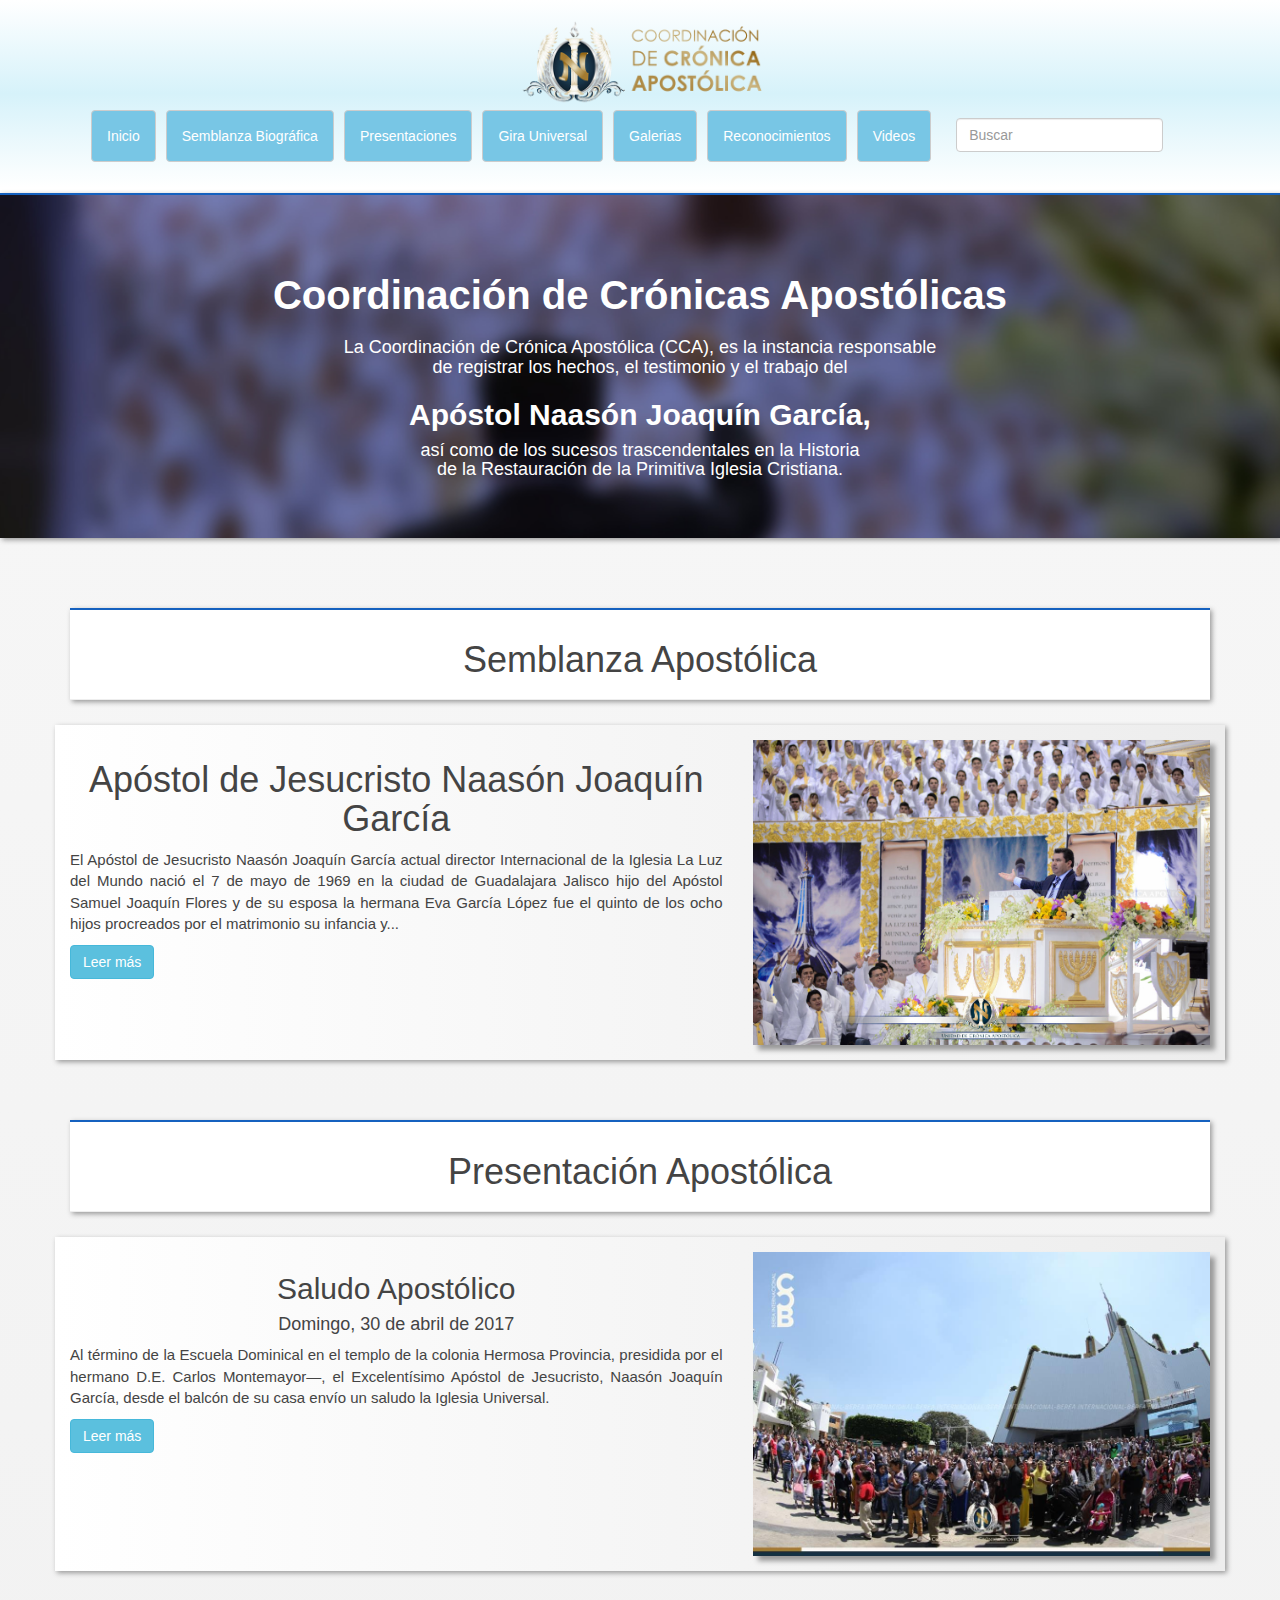
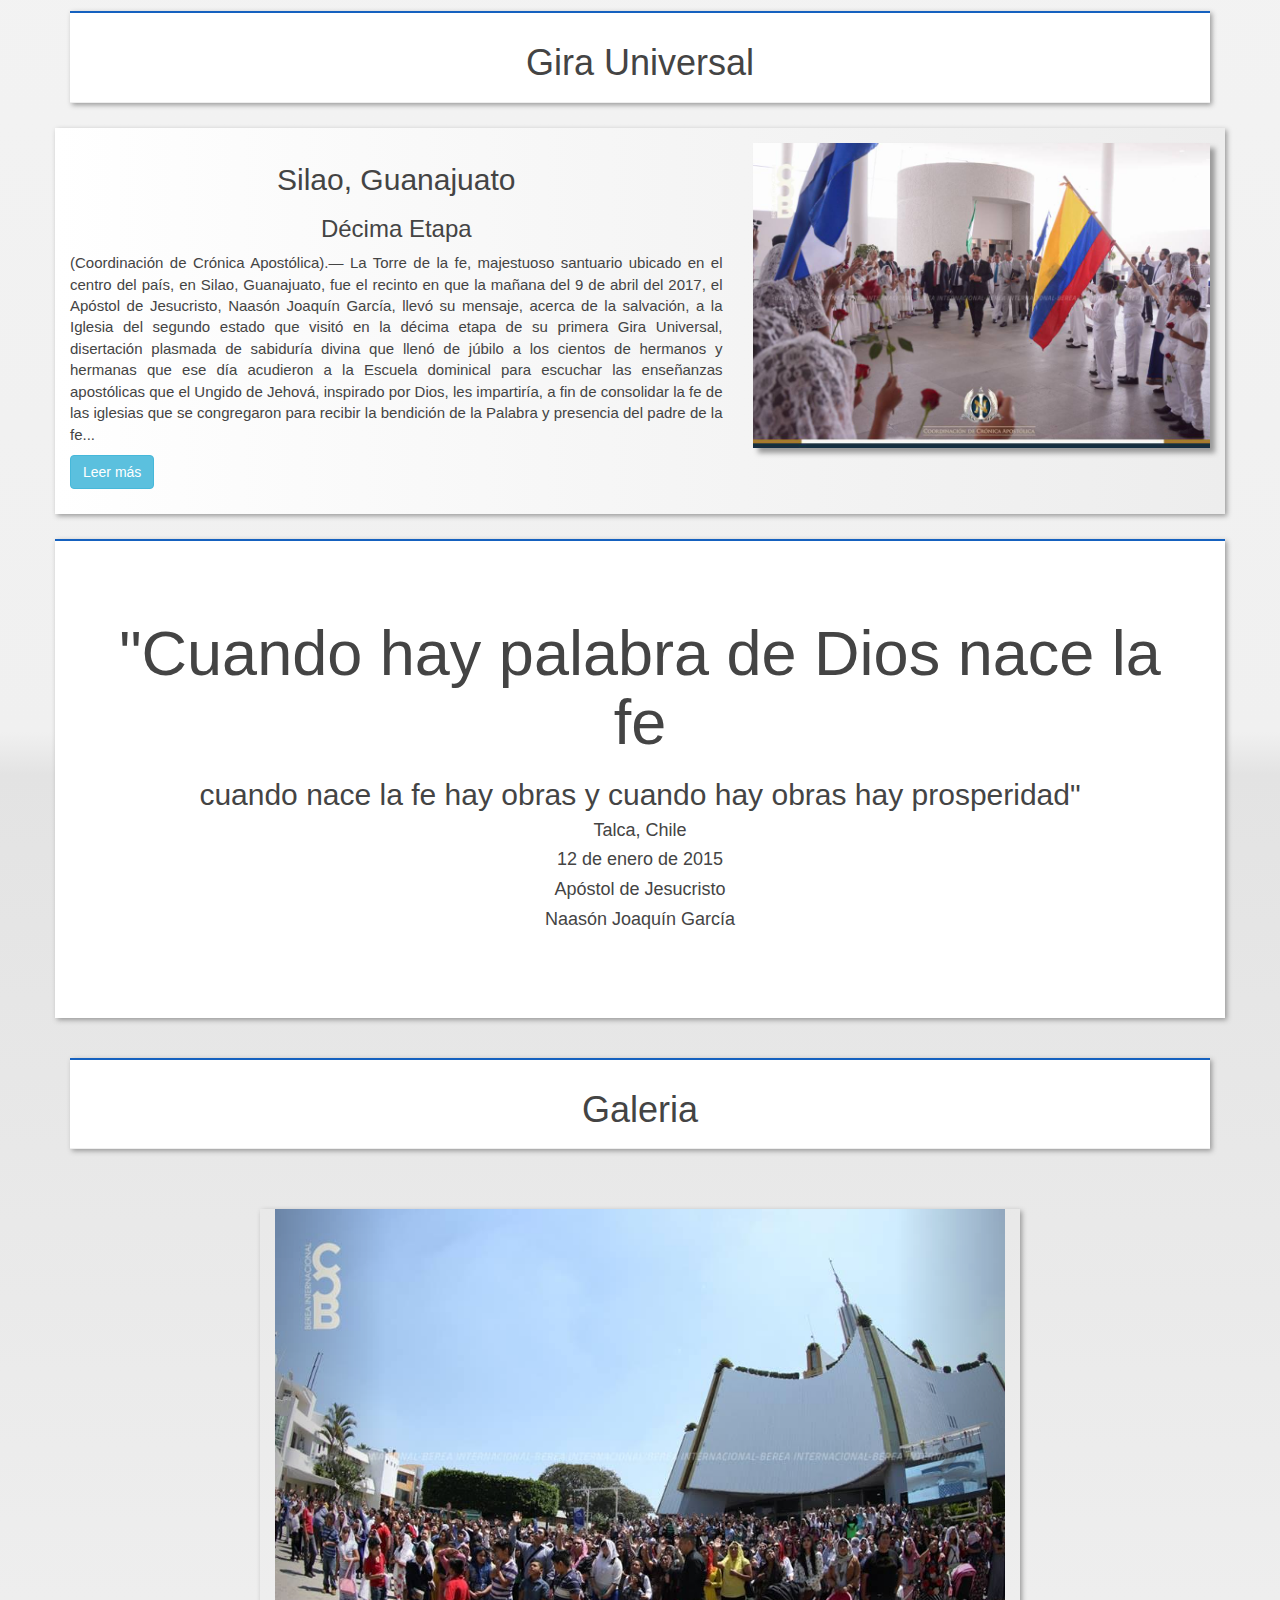
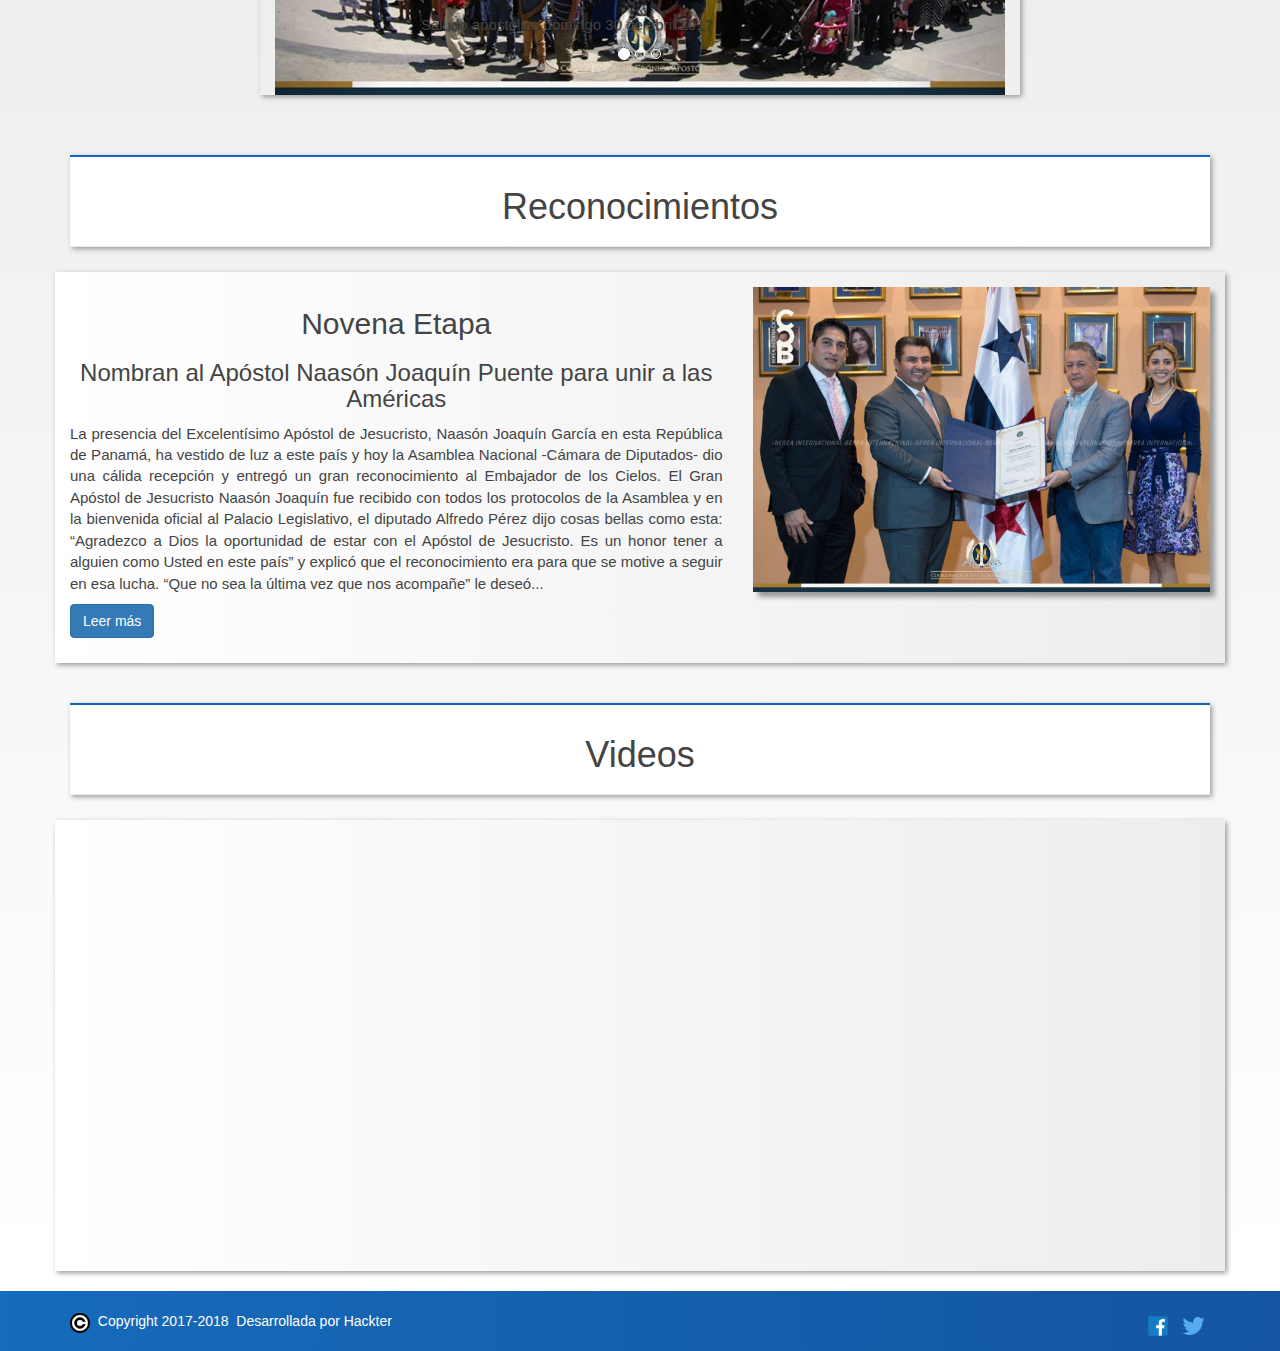
<file: cronicas/index.html>
<!DOCTYPE html>
<html>
  <head>
    <meta charset="utf-8">
    <title>CCA</title>
    <link rel="stylesheet" href="css/stylemax.css">
    <link rel="stylesheet" href="bootstrap/css/bootstrap.min.css">
    <link rel="icon" href="imagenes/cca_icon.png">
    <meta name="viewport" content="width=device-width, initial-scale=1, maximum-scale=1" />
  </head>
  <body>

      <header>
        <div class="container-fluid">
          <div class="col-xs-12 col-sm-12 col-md-12">
            <div class="logocca">
              <a href="#"><img src="imagenes/logocca.png" alt="Crónica Apostólica" style="margin:0 auto;"></a>
            </div>
          </div>
          <div class="nav3">
          <div class="container">
            <nav class="navbar">
              <div class="" >
                <div class="navbar-header"style=";" >
                  <button type="button" style="background-color:#0F70FF;"name="button" class="navbar-toggle collapsed" data-toggle="collapse"  data-target="#barra-1">
                  <span class="sr-only" style="background-color:white; color:white;">CCA</span>
                  <span class="icon-bar" style="background-color:white;"></span>
                  <span class="icon-bar" style="background-color:white;"></span>
                  <span class="icon-bar" style="background-color:white;"></span>
                </button>
                <!--<a href="#" class="navbar-brand">CCA</a>-->
                </div>
                <div class="collapse navbar-collapse" id="barra-1" >
                  <ul class="nav navbar-nav" >
                    <li class="active"><a href="index.html"  style="color: white; background-color:#78C6E5;" class="btn btn-default">Inicio</a>
                    <li class="active"><a href="semblanza.html"  style="color: white; background-color:#78C6E5;" class="btn btn-default">Semblanza Biográfica</a></li>
                    <li class="active"><a href="presentaciones.html" style="color: white; background-color:#78C6E5;" class="btn btn-default">Presentaciones</a></li>
                    <li class="active"><a href="giras.html" style="color: white; background-color:#78C6E5;" class="btn btn-default">Gira Universal</a></li>
                    <li class="active"><a href="galerias.html" style="color: white; background-color:#78C6E5;" class="btn btn-default">Galerias</a></li>
                    <li class="active"><a href="reconocimientos.html" style="color: white; background-color:#78C6E5;" class="btn btn-default">Reconocimientos</a></li>
                    <li class="active"><a href="videos.html" style="color: white; background-color:#78C6E5;" class="btn btn-default">Videos</a></li>
                    <!--<li class="active"><a href="efemerides.html"  class="btn btn-default">Efemérides</a></li>-->
                    <li class="navbar-right"><form class="navbar-form" action=""  rol="search">
                      <div class="form-group">
                        <input class="form-control" type="text" name="" value="" placeholder="Buscar">
                      </div>
                        <!--<button class="btn btn-default"type="button" name="button">Buscar</button>-->
                    </form></li>
                  </ul>
                </div>
              </div>
            </nav>
          </div>
          </div>
        </div>

      </header>


  <section class="main">
    <div class="">
      <div class="jumbotron vce-border-top toptex" id="toptex2"style="background:url(imagenes/fondo1.jpg) no-repeat fixed center; background-size: cover;">
        <h1 style="font-size:40px; line-height:65px;font-weight:900;">Coordinación de Crónicas Apostólicas</h1>
        <h4>La Coordinación de Crónica Apostólica (CCA), es la instancia responsable <br>
          de registrar los hechos, el testimonio y el trabajo del </h4>
          <h2 style="font-weight:600">Apóstol Naasón Joaquín García,</h2>
            <h4>así como de los sucesos trascendentales en la Historia <br>de la Restauración de la Primitiva Iglesia Cristiana.
        </h4>
      </div>
    </div>


    <div class="container">
      <div class="row">
        <div class="col-xs-12 col-sm-12 col-md-12">
            <div class="vce-border-top page-header toptex">
              <h1>Semblanza Apostólica</h1>
            </div>
        </div>
      </div>
    </div>
    <div class="container">
      <div class="contenido row"><!--col-md-offset-3 para desplazar columnas-->
        <div class="col-xs-12 col-sm-6 col-md-7">
          <div class="toptex">
            <h1>Apóstol de Jesucristo Naasón Joaquín García</h1>
            <p>El Apóstol de Jesucristo Naasón Joaquín García actual director Internacional de la Iglesia La Luz del Mundo nació el 7 de mayo de 1969 en la ciudad de Guadalajara Jalisco hijo del Apóstol Samuel Joaquín Flores y de su esposa la hermana Eva García López fue el quinto de los ocho hijos procreados por el matrimonio su infancia y...</p>
            <p><a href="semblanza.html" class="btn btn-info" role="button">Leer más</a></p><br>
          </div>
        </div>
        <div class="col-xs-12 col-sm-6 col-md-5">
          <div class="">
            <img src="imagenes/CCB_9293.jpg" alt="APJ" class="img-responsive">
          </div>
        </div>
        <div class="clearfix visible-sm-block"></div>
        <!--<div class="color1 col-xs-12 col-sm-6 col-md-4">
          <div class="thumbnail">
            <h3>Tercera Etapa</h3>
            <p>
              Lorem ipsum dolor sit amet, consectetur adipiscing elit. Praesent non nunc erat. Phasellus malesuada ante ligula, ut hendrerit arcu convallis quis. Vestibulum a justo condimentum, pretium lorem id, elementum lacus. Vivamus efficitur tristique elit, quis rhoncus erat ullamcorper sed. Ut id tempor elit. Nulla eleifend eget turpis eget sollicitudin. Nam gravida dignissim turpis eget vulputate.
            </p>
          </div>
        </div>
      </div>-->
    </div>
    </div><br>



    </div>
    <div class="container">
      <div class="row">
        <div class="col-xs-12 col-sm-12 col-md-12">
            <div class="vce-border-top page-header toptex">
              <h1>Presentación Apostólica</h1>
            </div>
        </div>
      </div>
      <div class="contenido row"><!--col-md-offset-3 para desplazar columnas-->
        <div class="col-xs-12 col-sm-6 col-md-7">
          <div class="toptex">
            <h2>Saludo Apostólico</h2>
            <h4>Domingo, 30 de abril de 2017</h4>
            <p>
              Al término de la Escuela Dominical en el templo de la colonia Hermosa Provincia, presidida por el hermano D.E. Carlos Montemayor—, el Excelentísimo Apóstol de Jesucristo, Naasón Joaquín García, desde el balcón de su casa envío un saludo la Iglesia Universal.
            </p>
            <p>
            <a href="presentaciones.html" class="btn btn-info" role="button">Leer más</a>
            </p>
          </div>
        </div>
        <div class="col-xs-12 col-sm-6 col-md-5">
          <div class="">
            <img src="imagenes/sab/sab013004.jpg" alt="saludo" class="img-responsive">
          </div>
        </div>
        <div class="clearfix visible-sm-block"></div>
        <!--<div class="color1 col-xs-12 col-sm-6 col-md-4">
          <div class="thumbnail">
            <h3>Oración Matutina</h3>
            <p>
              Lorem ipsum dolor sit amet, consectetur adipiscing elit. Praesent non nunc erat. Phasellus malesuada ante ligula, ut hendrerit arcu convallis quis. Vestibulum a justo condimentum, pretium lorem id, elementum lacus. Vivamus efficitur tristique elit, quis rhoncus erat ullamcorper sed. Ut id tempor elit. Nulla eleifend eget turpis eget sollicitudin. Nam gravida dignissim turpis eget vulputate.
            </p>
          </div>
        </div>-->
      </div>
    </div>
    <div class="container">
      <div class="row">
        <div class="col-xs-12 col-sm-12 col-md-12">
            <div class="vce-border-top page-header toptex">
              <h1>Gira Universal</h1>
            </div>
        </div>
      </div>
      <div class="contenido row"><!--col-md-offset-3 para desplazar columnas-->
        <div class="col-xs-12 col-sm-6 col-md-7">
          <div class="toptex">
            <h2>Silao, Guanajuato</h2>
            <h3>Décima Etapa</h3>
            <p>
              (Coordinación de Crónica Apostólica).— La Torre de la fe, majestuoso santuario ubicado en el centro del país, en Silao, Guanajuato, fue el recinto en que la mañana del 9 de abril del 2017, el Apóstol de Jesucristo, Naasón Joaquín García, llevó su mensaje, acerca de la salvación, a la Iglesia del segundo estado que visitó en la décima etapa de su primera Gira Universal, disertación plasmada de sabiduría divina que llenó de júbilo a los cientos de hermanos y hermanas que ese día acudieron a la Escuela dominical para escuchar las enseñanzas apostólicas que el Ungido de Jehová, inspirado por Dios, les impartiría, a fin de consolidar la fe de las iglesias que se congregaron para recibir la bendición de la Palabra y presencia del padre de la fe...
            </p>
            <p><a href="giras.html" target="_blank" class="btn btn-info" role="button">Leer más</a></p>
          </div>
        </div>
        <div class="col-xs-12 col-sm-6 col-md-5">
          <div class="">
            <img src="imagenes/giras/10/queretaro/01.jpg" alt="queretaro" class="img-responsive">
          </div>
        </div>
        <div class="clearfix visible-sm-block"></div>
        <!--<div class="color1 col-xs-12 col-sm-6 col-md-4">
          <div class="thumbnail">
            <h3>Tercera Etapa</h3>
            <p>
              Lorem ipsum dolor sit amet, consectetur adipiscing elit. Praesent non nunc erat. Phasellus malesuada ante ligula, ut hendrerit arcu convallis quis. Vestibulum a justo condimentum, pretium lorem id, elementum lacus. Vivamus efficitur tristique elit, quis rhoncus erat ullamcorper sed. Ut id tempor elit. Nulla eleifend eget turpis eget sollicitudin. Nam gravida dignissim turpis eget vulputate.
            </p>
          </div>
        </div>
      </div>-->
    </div>
  </div><br>
  <div class="frases">
    <div class="vce-border-top container">
      <div class="row">
        <div class="jumbotron" style="background:white;">
            <h1>"Cuando hay palabra de Dios nace la fe</h1>
              <h2>cuando nace la fe hay obras y cuando hay obras hay prosperidad"</h2>
                <h4>Talca, Chile</h4>
                <h4>12 de enero de 2015</h4>
                <h4>Apóstol de Jesucristo</h4>
                <h4>Naasón Joaquín García</h4>
        </div>
      </div>
    </div>
  </div>
  <div class="container">
    <div class="row">
      <div class="col-xs-12 col-sm-12 col-md-12">
          <div class="vce-border-top page-header toptex">
            <h1>Galeria</h1>
          </div>
      </div>
    </div>
    <br><br>
    	<div class="fotos col-md-8 col-md-offset-2">
    		<div id="carusel-1" class="carousel slide" data-ride="carousel">
    		<!--indicadores-->
    			<ol class="carousel-indicators">
    				<li data-target="#carusel-1" data-slide-to="0" class="active"></li>
    				<li data-target="#carusel-1" data-slide-to="1"></li>
    				<li data-target="#carusel-1" data-slide-to="2"></li>
    			</ol>
    			<!--contenedor de las imagenes-->
    			<div class="carousel-inner" rol="listbox">
    				<div class="item active">
    					<img src="imagenes/sab/sab013004.jpg" class="img-responsiv" alt="imagen 1">
    					<div class="carousel-caption "> <!--hidden-md hidden-lg-->

    						<p>Saludo apostolico domingo 30 de abril 2017</p>
    					</div>
    				</div>
    					<div class="item">
    					<img src="imagenes/sab/sab023004.jpg" class="img-responsiv" alt="imagen 2">
    					<div class="carousel-caption ">

    						<p>Saludo apostolico domingo 30 de abril 2017</p>
    					</div>
    				</div>

    				<div class="item">
    					<img src="imagenes/sab/sab033004.jpg" class="img-responsiv" alt="imagen 3">
    					<div class="carousel-caption ">

    						<p>Saludo apostolico domingo 30 de abril 2017</p>
    					</div>
    				</div>

    			</div>
    			<!-- Flechas-->
    			<a href="#carusel-1" class="left carousel-control" role="button" data-slide="prev">
    				<span class="glyphicon glyphicon-chevron-left" aria-hidden="true"></span>
    				<span class="sr-only">Anterior</span><!--dispositivos de lectura-->
    			</a>
    			<a href="#carusel-1" class="right carousel-control" role="button" data-slide="next">
    				<span class="glyphicon glyphicon-chevron-right" aria-hidden="true"></span>
    				<span class="sr-only">Siguiente</span><!--dispositivos de lectura-->
    			</a>
    		</div>
    	</div>
  </div><br>
  <div class="container">
    <div class="row">
      <div class="col-xs-12 col-sm-12 col-md-12">
          <div class="vce-border-top page-header toptex">
            <h1>Reconocimientos</h1>
          </div>
      </div>
    </div>
    <div class="contenido row"><!--col-md-offset-3 para desplazar columnas-->
      <div class=" col-xs-12 col-sm-6 col-md-7">
        <div class="toptex">
          <h2>Novena Etapa</h2>
          <h3>Nombran al Apóstol Naasón Joaquín Puente para unir a las Américas</h3>
          <p>
            La presencia del Excelentísimo Apóstol de Jesucristo, Naasón Joaquín García en esta República de Panamá, ha vestido de luz a este país y hoy la Asamblea Nacional -Cámara de Diputados- dio una cálida recepción y entregó un gran reconocimiento al Embajador de los Cielos.

            El Gran Apóstol de Jesucristo Naasón Joaquín fue recibido con todos los protocolos de la Asamblea y en la bienvenida oficial al Palacio Legislativo, el diputado Alfredo Pérez dijo cosas bellas como esta: “Agradezco a Dios la oportunidad de estar con el Apóstol de Jesucristo. Es un honor tener a alguien como Usted en este país” y explicó que el reconocimiento era para que se motive a seguir en esa lucha. “Que no sea la última vez que nos acompañe” le deseó...
          </p>
          <p><a href="reconocimientos.html" target="_blank" class="btn btn-primary" role="button">Leer más</a></p>
        </div>
      </div>
      <div class="col-xs-12 col-sm-6 col-md-5">
        <div class="">
          <img src="imagenes/rec/pan01.jpg" alt="panama" class="img-responsive">
        </div>
      </div>
      <div class="clearfix visible-sm-block"></div>
  </div>
</div>
<div class="container">
  <div class="row">
    <div class="color1 col-xs-12 col-sm-12 col-md-12">
        <div class="vce-border-top page-header toptex">
          <h1>Videos</h1>
        </div>
    </div>
  </div>
  <div class="contenido row">
  <div class="col-md-8 col-md-offset-2">
  <!-- 16:9 aspect ratio -->
    <div class="embed-responsive embed-responsive-16by9">
      <iframe width="560" height="315" src="https://www.youtube.com/embed/PpMDjmugwp4" frameborder="0" allowfullscreen></iframe>
      <!--iframe width="560" height="315" src="https://www.youtube.com/embed/8SbUC-UaAxE" frameborder="0" allowfullscreen></iframe-->
    </div>
  </div>
  </div>
</div>
  </section><br>

  <footer><br>
    <div class="footer-bottom-line">
        <div class="container">
            <div class="row">
                <div class="col-md-6">
                    <div class="color2 footer-copyright">
                        <span><img src="imagenes/copy.png" alt="copyright"> &nbsp;</span>Copyright 2017-2018 &nbsp;<a href="http://www.hackter.site/" target="_blank" style="color:white;">Desarrollada por Hackter</a>
                    </div>
                </div>
                <div class="col-md-6">
                    <ul class="footer-socials pull-right">
                        <li><a href="https://www.facebook.com/unidaddecronicasapostolicas/" target="_blank"><img src="imagenes/iconfb.png" alt="facebook"></a></li>
                        <li><a href="https://twitter.com/cordinacioncca"><img src="imagenes/icontw.png" alt="twitter"></a></li>
                    </ul>
                </div>
            </div>
        </div>
    </div>
  </footer>

    <script src="js/jquery.min.js"></script>
    <script src="bootstrap/js/bootstrap.min.js"></script>
  </body>
</html>
</file>
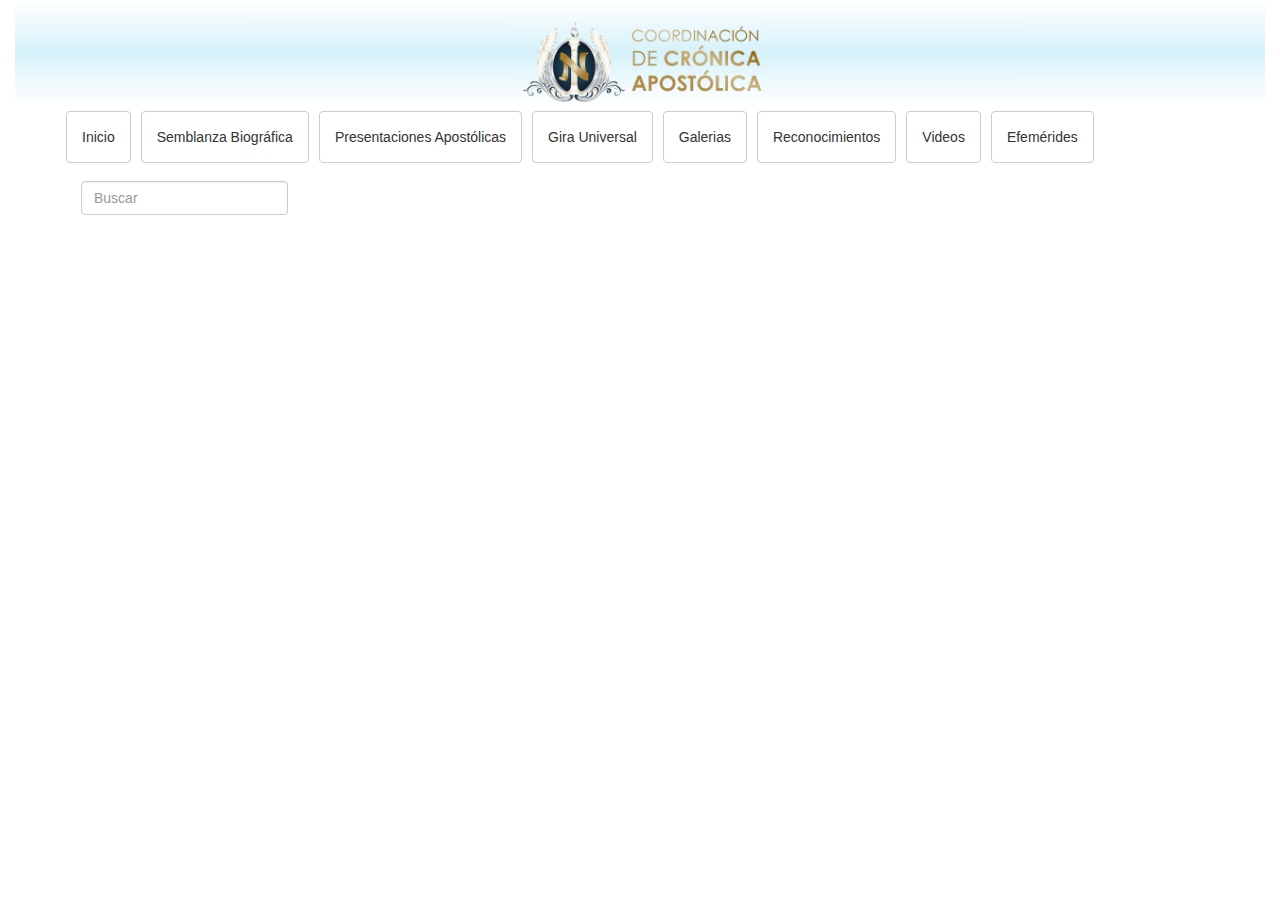
<file: cronicas/efemerides.html>
<!DOCTYPE html>
<html>
  <head>
    <meta charset="utf-8">
    <title>efemerides</title>
    <link rel="stylesheet" href="css/stylemax.css">
    <link rel="stylesheet" href="bootstrap/css/bootstrap.min.css">
    <link rel="icon" href="imagenes/cca_icon.png">
  </head>
  <body>
    <div class="container-fluid col-xs-12 col-sm-12 col-md-12">
      <header>
        <div class="">
          <div class="">
            <div class="logocca">
              <a href="#"><img src="imagenes/logocca.png" alt="Crónica Apostólica"></a>
            </div>
          </div>
        </div>
      <div class="">
        <div class="col-sm-12 col-md-12">
          <nav class="navbar">
            <div class="container-fluid">
              <div class="navbar-header">
                <button type="button" name="button" class="navbar-toggle collapsed" data-toggle="collapse"  data-target="#barra-1">
                <span class="sr-only">CCA</span>
                <span class="icon-bar"></span>
                <span class="icon-bar"></span>
                <span class="icon-bar"></span>
              </button>
              <!--<a href="#" class="navbar-brand "><a href="#"><img src="imagenes/cca_icon.png" alt="logocca"></a></a>-->
              </div>
              <div class="collapse navbar-collapse" id="barra-1">
                <ul class="nav navbar-nav">
                  <li class="active"><a href="index.html" class="btn btn-default">Inicio</a>
                  <li class="active"><a href="semblanza.html" target="_blank" class="btn btn-default">Semblanza Biográfica</a></li>
                  <li class="active"><a href="presentaciones.html" target="_blank" class="btn btn-default">Presentaciones Apostólicas</a></li>
                  <li class="active"><a href="giras.html" target="_blank" class="btn btn-default">Gira Universal</a></li>
                  <li class="active"><a href="galerias.html" target="_blank" class="btn btn-default">Galerias</a></li>
                  <li class="active"><a href="reconocimientos.html" target="_blank" class="btn btn-default">Reconocimientos</a></li>
                  <li class="active"><a href="videos.html" target="_blank" class="btn btn-default">Videos</a></li>
                  <li class="active"><a href="efemerides.html" target="_blank" class="btn btn-default">Efemérides</a></li>
                  <li><form class="navbar-form navbar-right" action=""  rol="search">
                    <div class="form-group">
                      <input class="form-control" type="text" name="" value="" placeholder="Buscar">
                    </div>
                      <!--<button class="btn btn-default"type="button" name="button">Buscar</button>-->
                  </form></li>
                </ul>
              </div>
            </div>
          </nav>
        </div>
      </div>
      </header>
    </div>


    
    <script src="js/jquery.min.js"></script>
    <script src="bootstrap/js/bootstrap.min.js"></script>
  </body>
</html>
</file>
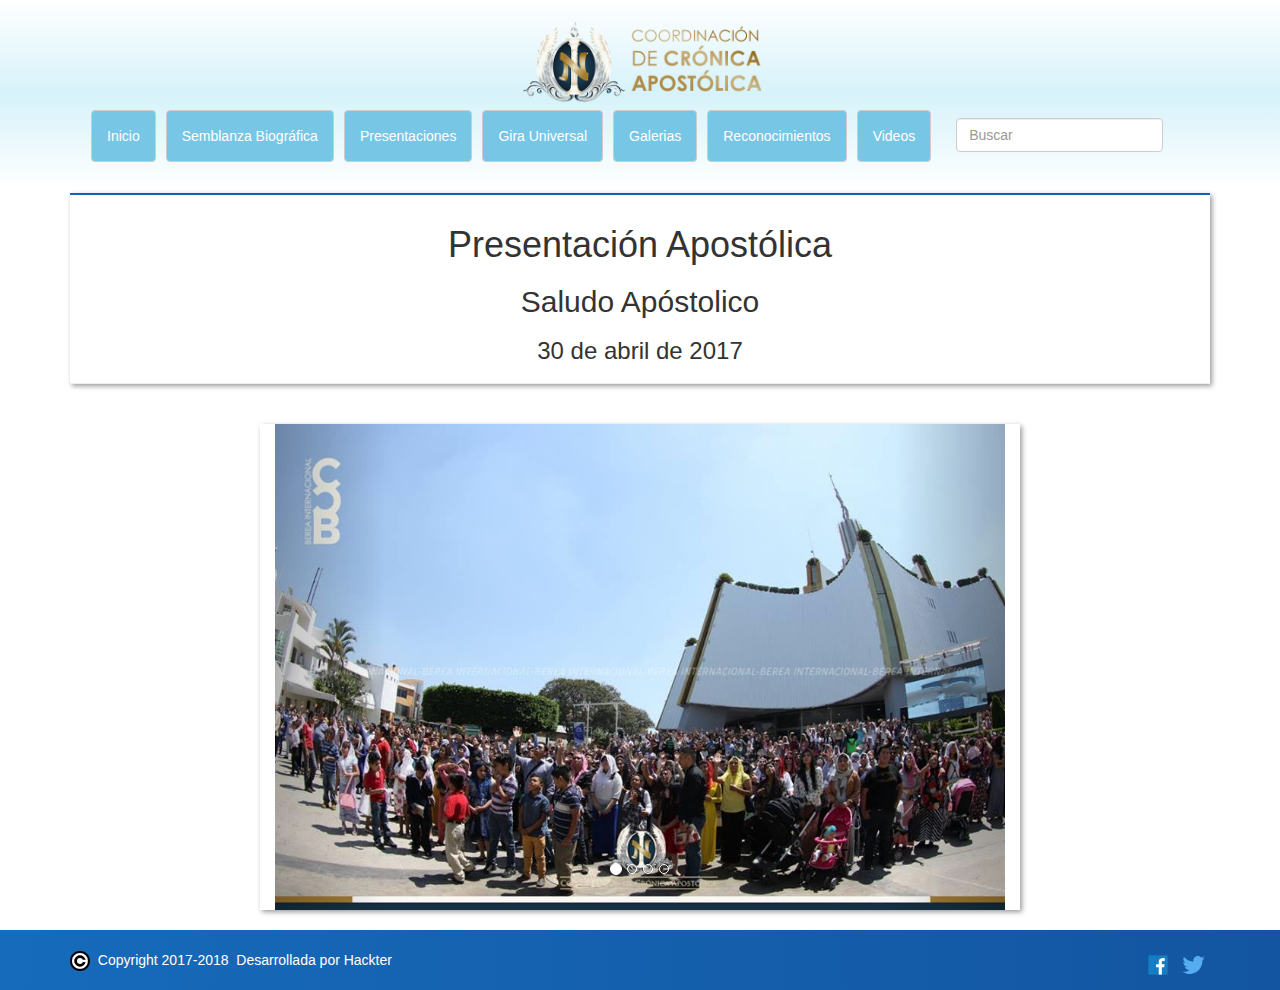
<file: cronicas/galerias.html>
<!DOCTYPE html>
<html>
  <head>
    <meta charset="utf-8">
    <title>galerias</title>
    <link rel="stylesheet" href="bootstrap/css/bootstrap.min.css">
    <link rel="stylesheet" href="css/stylemax.css">
    <link rel="icon" href="imagenes/cca_icon.png">
  </head>
  <header>
    <div class="container-fluid">
      <div class="col-xs-12 col-sm-12 col-md-12">
        <div class="logocca">
          <a href="#"><img src="imagenes/logocca.png" alt="Crónica Apostólica" style="margin:0 auto;"></a>
        </div>
      </div>
      <div class="nav3">
      <div class="container">
        <nav class="navbar">
          <div class="" >
            <div class="navbar-header"style=";" >
              <button type="button" style="background-color:#0F70FF;"name="button" class="navbar-toggle collapsed" data-toggle="collapse"  data-target="#barra-1">
              <span class="sr-only" style="background-color:white; color:white;">CCA</span>
              <span class="icon-bar" style="background-color:white;"></span>
              <span class="icon-bar" style="background-color:white;"></span>
              <span class="icon-bar" style="background-color:white;"></span>
            </button>
            <!--<a href="#" class="navbar-brand">CCA</a>-->
            </div>
            <div class="collapse navbar-collapse" id="barra-1" >
              <ul class="nav navbar-nav" >
                <li class="active"><a href="index.html"  style="color: white; background-color:#78C6E5;" class="btn btn-default">Inicio</a>
                <li class="active"><a href="semblanza.html"  style="color: white; background-color:#78C6E5;" class="btn btn-default">Semblanza Biográfica</a></li>
                <li class="active"><a href="presentaciones.html" style="color: white; background-color:#78C6E5;" class="btn btn-default">Presentaciones</a></li>
                <li class="active"><a href="giras.html" style="color: white; background-color:#78C6E5;" class="btn btn-default">Gira Universal</a></li>
                <li class="active"><a href="galerias.html" style="color: white; background-color:#78C6E5;" class="btn btn-default">Galerias</a></li>
                <li class="active"><a href="reconocimientos.html" style="color: white; background-color:#78C6E5;" class="btn btn-default">Reconocimientos</a></li>
                <li class="active"><a href="videos.html" style="color: white; background-color:#78C6E5;" class="btn btn-default">Videos</a></li>
                <!--<li class="active"><a href="efemerides.html"  class="btn btn-default">Efemérides</a></li>-->
                <li class="navbar-right"><form class="navbar-form" action=""  rol="search">
                  <div class="form-group">
                    <input class="form-control" type="text" name="" value="" placeholder="Buscar">
                  </div>
                    <!--<button class="btn btn-default"type="button" name="button">Buscar</button>-->
                </form></li>
              </ul>
            </div>
          </div>
        </nav>
      </div>
      </div>
    </div>

  </header>

  <section>
    <div class="container">
      <div class="row">
        <div class="col-xs-12 col-sm-12 col-md-12">
            <div class="vce-border-top page-header">
              <h1>Presentación Apostólica</h1>
              <h2>Saludo Apóstolico</h2>
              <h3>30 de abril de 2017</h3>
            </div>
        </div>
      </div>
      <br>
      	<div class="fotos col-md-8 col-md-offset-2">
      		<div id="carusel-1" class="carousel slide" data-ride="carousel">
      		<!--indicadores-->
      			<ol class="carousel-indicators">
      				<li data-target="#carusel-1" data-slide-to="0" class="active"></li>
      				<li data-target="#carusel-1" data-slide-to="1"></li>
      				<li data-target="#carusel-1" data-slide-to="2"></li>
              <li data-target="#carusel-1" data-slide-to="3"></li>
      			</ol>
      			<!--contenedor de las imagenes-->
      			<div class="carousel-inner" rol="listbox">
      				<div class="item active">
      					<img src="imagenes/sab/sab013004.jpg" class="img-responsiv" alt="imagen 1">
      				</div>
      					<div class="item">
      					<img src="imagenes/sab/sab023004.jpg" class="img-responsiv" alt="imagen 2">
      				</div>

      				<div class="item">
      					<img src="imagenes/sab/sab033004.jpg" class="img-responsiv" alt="imagen 3">
      				</div>

              <div class="item">
      					<img src="imagenes/sab/sab04.jpg" class="img-responsiv" alt="imagen 4">
      				</div>

      			</div>
      			<!-- Flechas-->
      			<a href="#carusel-1" class="left carousel-control" role="button" data-slide="prev">
      				<span class="glyphicon glyphicon-chevron-left" aria-hidden="true"></span>
      				<span class="sr-only">Anterior</span><!--dispositivos de lectura-->
      			</a>
      			<a href="#carusel-1" class="right carousel-control" role="button" data-slide="next">
      				<span class="glyphicon glyphicon-chevron-right" aria-hidden="true"></span>
      				<span class="sr-only">Siguiente</span><!--dispositivos de lectura-->
      			</a>
      		</div>
      	</div>
    </div><br>
  </section>

    <footer><br>
      <div class="footer-bottom-line">
          <div class="container">
              <div class="row">
                  <div class="col-md-6">
                      <div class="color2 footer-copyright">
                          <span><img src="imagenes/copy.png" alt="copyright"> &nbsp;</span>Copyright 2017-2018 &nbsp;<a href="http://www.hackter.site/" target="_blank" style="color:white;">Desarrollada por Hackter</a>
                      </div>
                  </div>
                  <div class="col-md-6">
                      <ul class="footer-socials pull-right">
                          <li><a href="https://www.facebook.com/unidaddecronicasapostolicas/" target="_blank"><img src="imagenes/iconfb.png" alt="facebook"></a></li>
                          <li><a href="https://twitter.com/cordinacioncca"><img src="imagenes/icontw.png" alt="twitter"></a></li>
                      </ul>
                  </div>
              </div>
          </div>
      </div>
    </footer>

    <script src="js/jquery.min.js"></script>
    <script src="bootstrap/js/bootstrap.min.js"></script>
  </body>
</html>
</file>
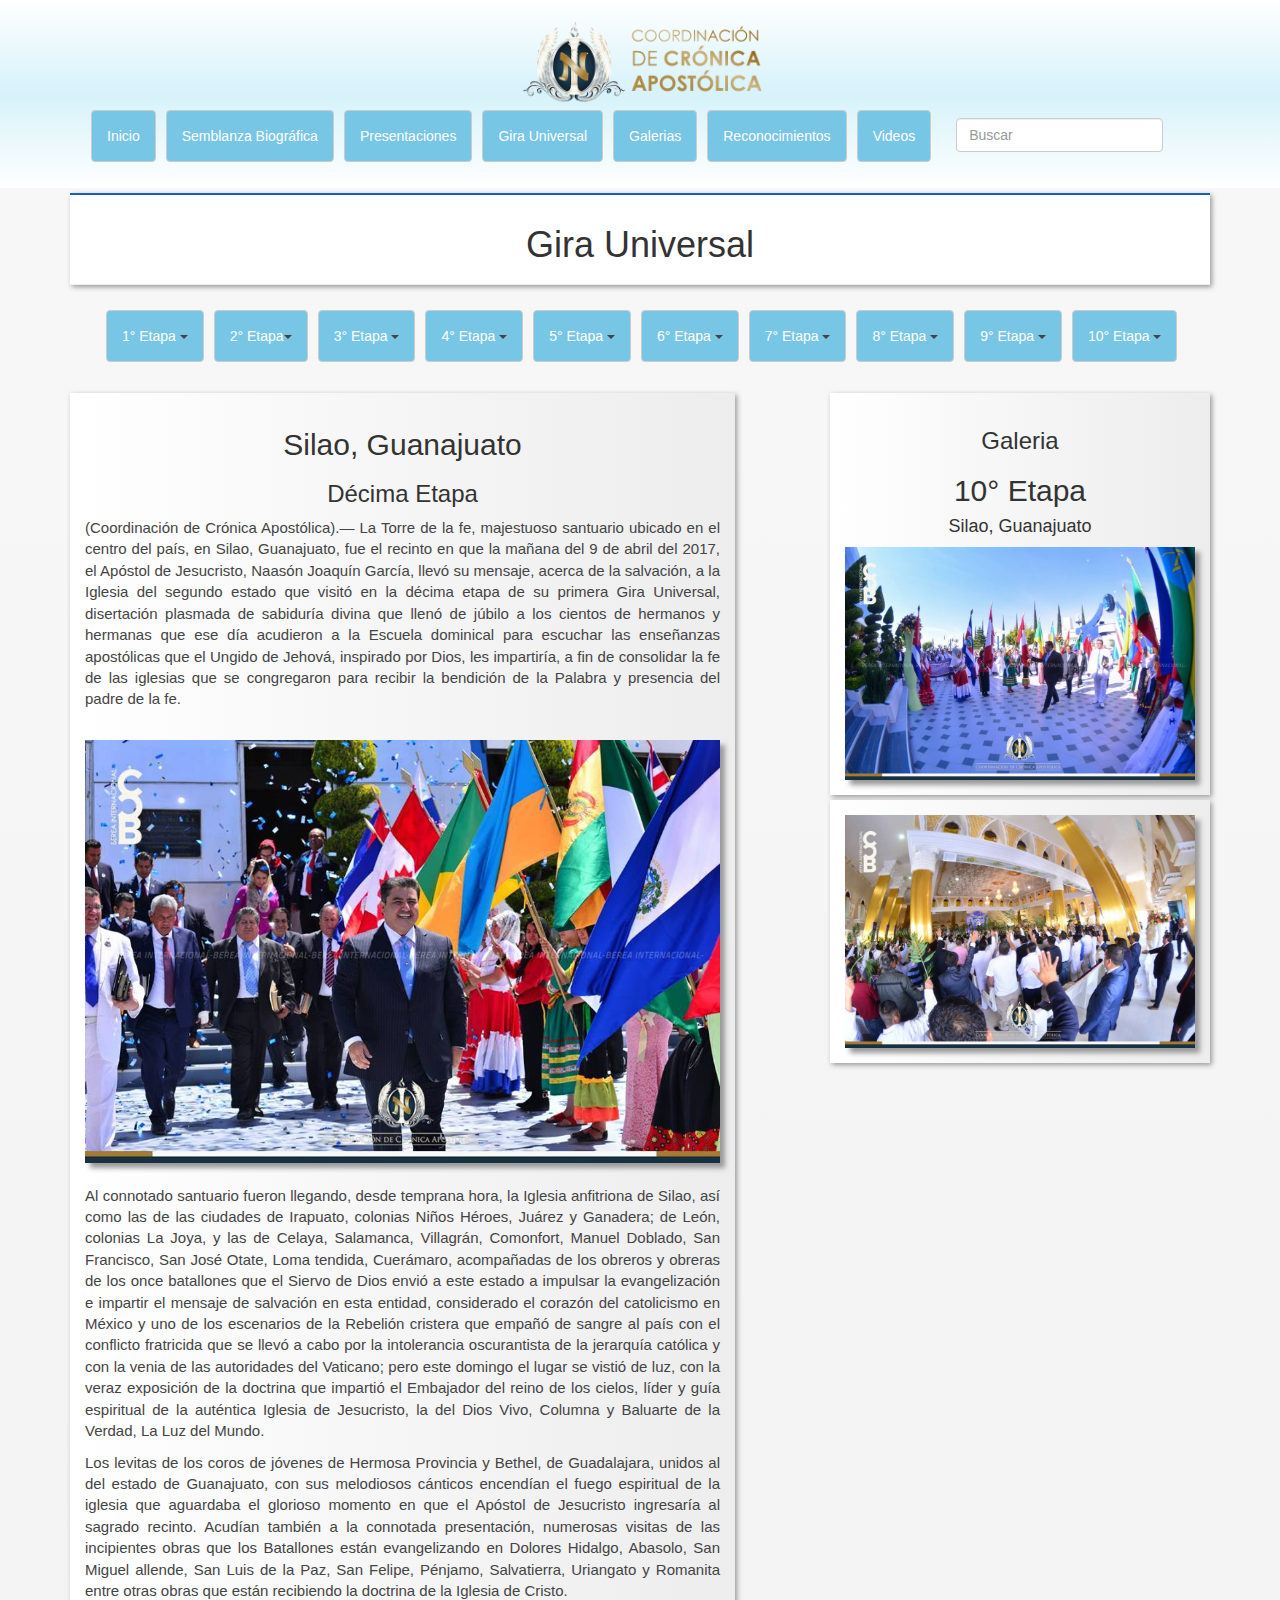
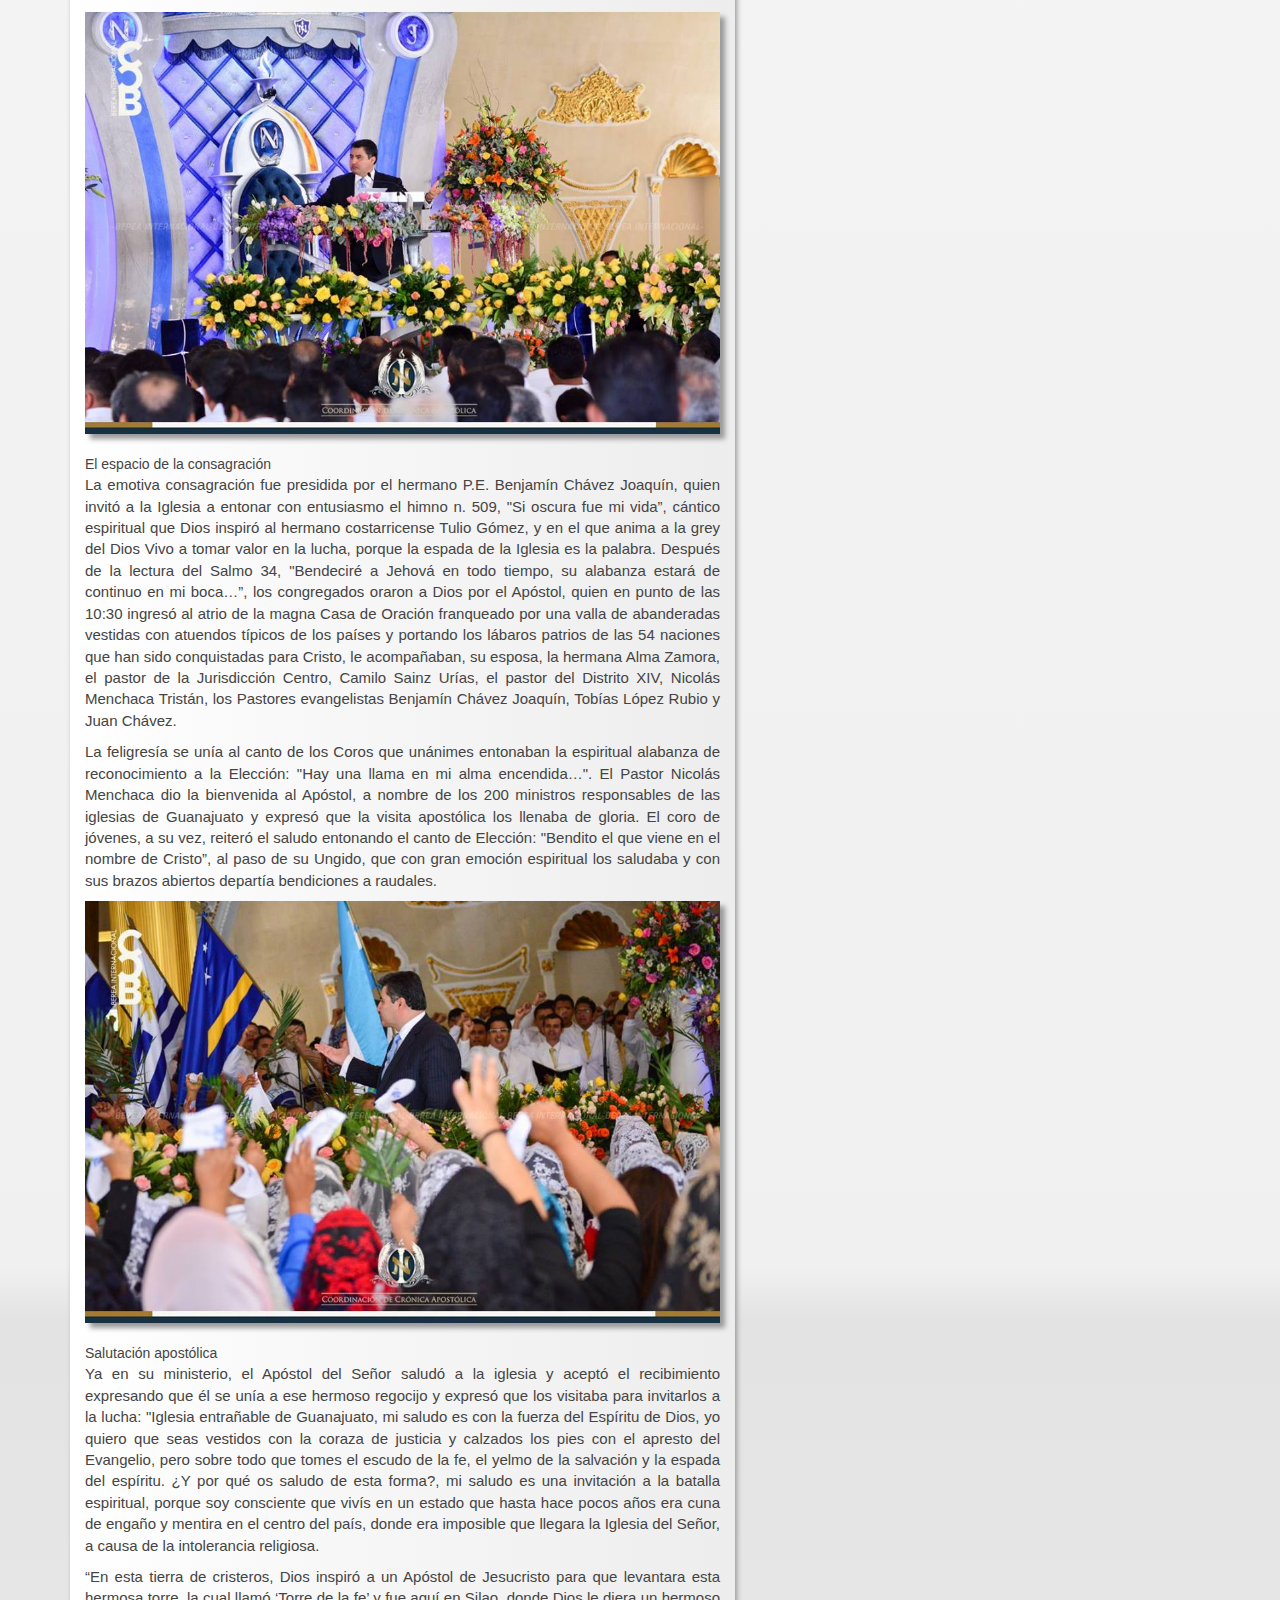
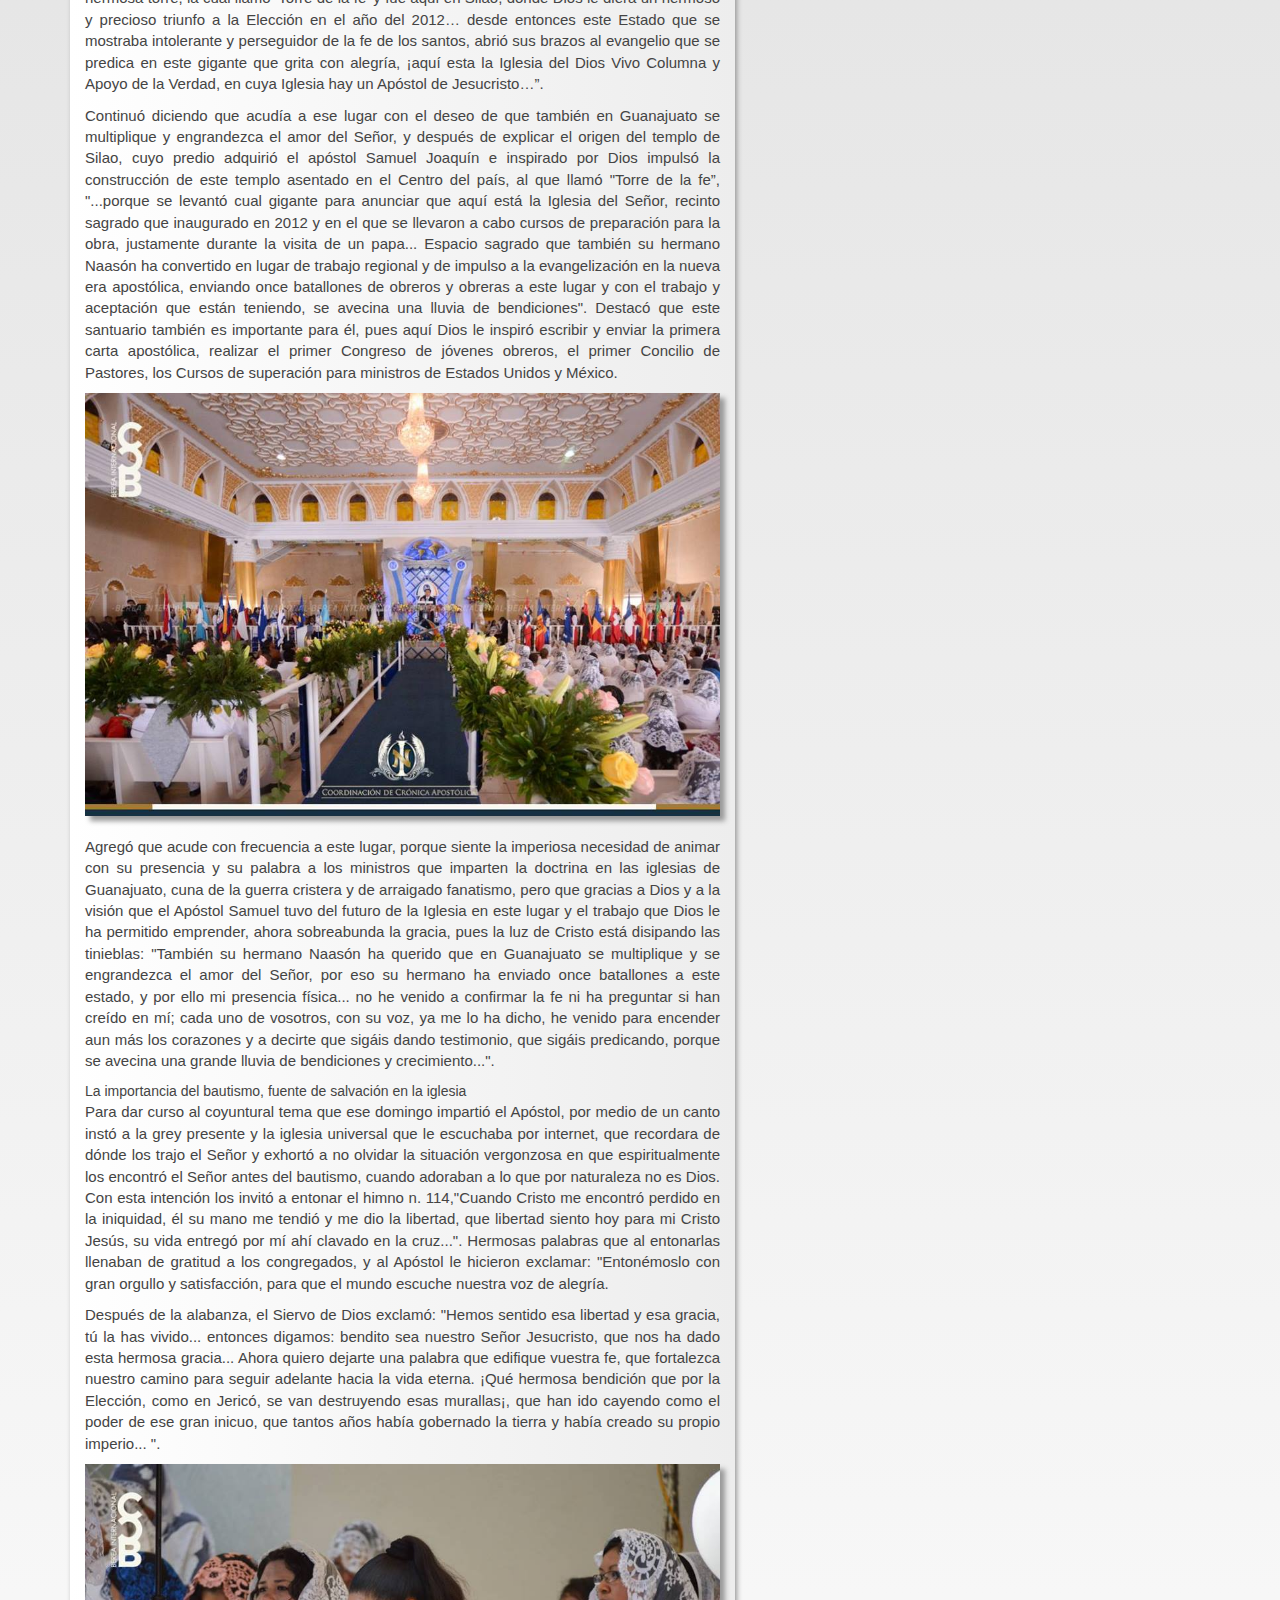
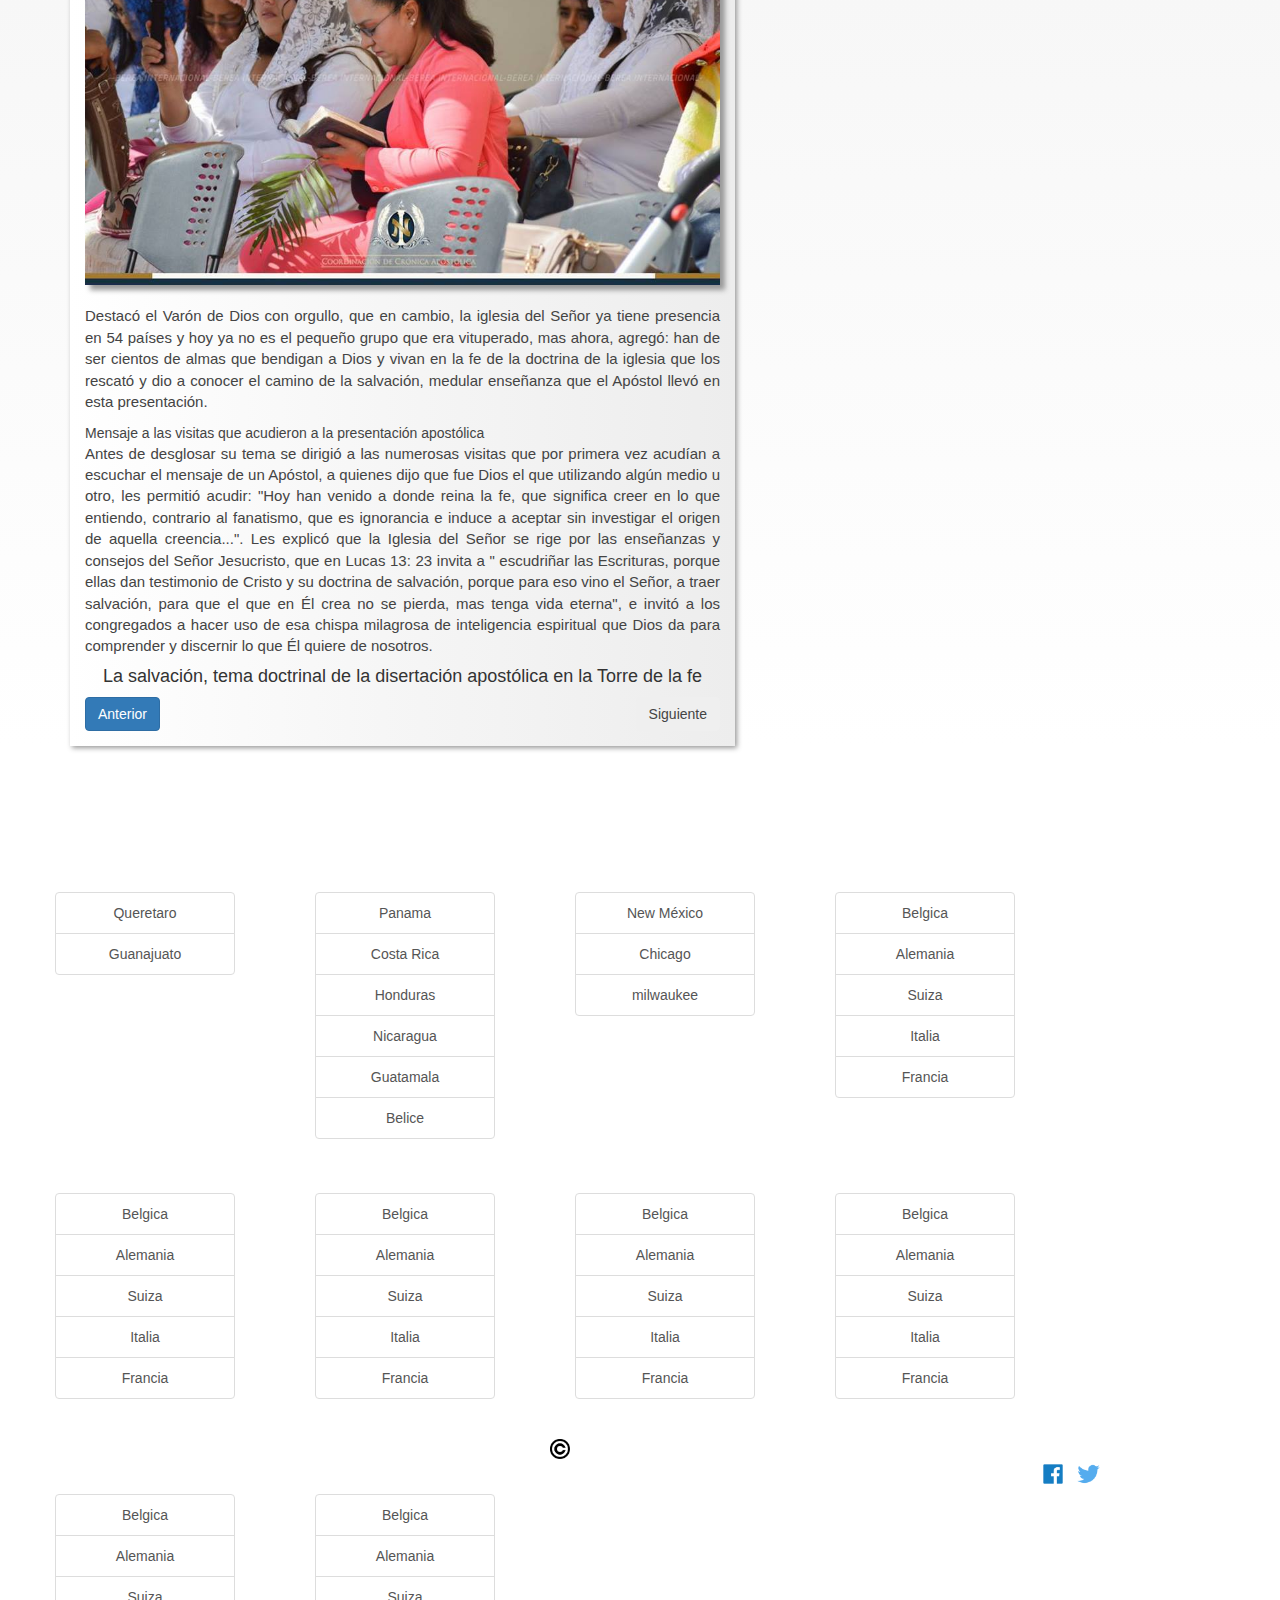
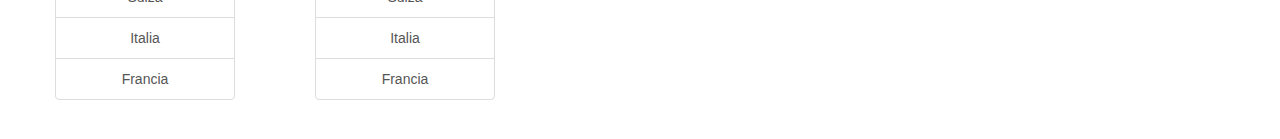
<file: cronicas/giras.html>
<!DOCTYPE html>
<html>
  <head>
    <meta charset="utf-8">
    <title>Gira Universal</title>
    <link rel="stylesheet" href="bootstrap/css/bootstrap.min.css">
    <link rel="stylesheet" href="css/stylemax.css">
    <link rel="icon" href="imagenes/cca_icon.png">
  </head>
  <body>
    <header>
      <div class="container-fluid">
        <div class="col-xs-12 col-sm-12 col-md-12">
          <div class="logocca">
            <a href="#"><img src="imagenes/logocca.png" alt="Crónica Apostólica" style="margin:0 auto;"></a>
          </div>
        </div>
        <div class="nav3">
        <div class="container">
          <nav class="navbar">
            <div class="" >
              <div class="navbar-header"style=";" >
                <button type="button" style="background-color:#0F70FF;"name="button" class="navbar-toggle collapsed" data-toggle="collapse"  data-target="#barra-1">
                <span class="sr-only" style="background-color:white; color:white;">CCA</span>
                <span class="icon-bar" style="background-color:white;"></span>
                <span class="icon-bar" style="background-color:white;"></span>
                <span class="icon-bar" style="background-color:white;"></span>
              </button>
              <!--<a href="#" class="navbar-brand">CCA</a>-->
              </div>
              <div class="collapse navbar-collapse" id="barra-1" >
                <ul class="nav navbar-nav" >
                  <li class="active"><a href="index.html"  style="color: white; background-color:#78C6E5;" class="btn btn-default">Inicio</a>
                  <li class="active"><a href="semblanza.html"  style="color: white; background-color:#78C6E5;" class="btn btn-default">Semblanza Biográfica</a></li>
                  <li class="active"><a href="presentaciones.html" style="color: white; background-color:#78C6E5;" class="btn btn-default">Presentaciones</a></li>
                  <li class="active"><a href="giras.html" style="color: white; background-color:#78C6E5;" class="btn btn-default">Gira Universal</a></li>
                  <li class="active"><a href="galerias.html" style="color: white; background-color:#78C6E5;" class="btn btn-default">Galerias</a></li>
                  <li class="active"><a href="reconocimientos.html" style="color: white; background-color:#78C6E5;" class="btn btn-default">Reconocimientos</a></li>
                  <li class="active"><a href="videos.html" style="color: white; background-color:#78C6E5;" class="btn btn-default">Videos</a></li>
                  <!--<li class="active"><a href="efemerides.html"  class="btn btn-default">Efemérides</a></li>-->
                  <li class="navbar-right"><form class="navbar-form" action=""  rol="search">
                    <div class="form-group">
                      <input class="form-control" type="text" name="" value="" placeholder="Buscar">
                    </div>
                      <!--<button class="btn btn-default"type="button" name="button">Buscar</button>-->
                  </form></li>
                </ul>
              </div>
            </div>
          </nav>
        </div>
        </div>
      </div>

    </header>



      <section class="main">
        <div class="container">
          <div class="vce-border-top page-header col-xs-12 col-sm-12 col-md-12">
            <h1>Gira Universal</h1>
          </div>

          <div class="nav3">
          <div class="container">
            <nav class="navbar">
              <div class="" >
                <div class="navbar-header"style=";" >
                  <button type="button" style="background-color:#0F70FF;"name="button" class="navbar-toggle collapsed" data-toggle="collapse"  data-target="#barra-2">
                  <span class="sr-only" style="background-color:white; color:white;">CCA</span>
                  <span class="icon-bar" style="background-color:white;"></span>
                  <span class="icon-bar" style="background-color:white;"></span>
                  <span class="icon-bar" style="background-color:white;"></span>
                </button>
                <!--<a href="#" class="navbar-brand">CCA</a>-->
                </div>
                <div class="collapse navbar-collapse" id="barra-2" >
                  <ul class="nav navbar-nav" >
                    <li class="dropdown"><a href="#"  style="color: white; background-color:#78C6E5;" class="btn btn-default class="dropdown-toggle" data-toggle="dropdown"">1° Etapa&nbsp;<span class="caret"></span>
                    </a>
                    <ul class="dropdown-menu">
                      <li><a href="giras.html">Chile</a></li>
                      <li><a href="giras.html">Argentina</a></li>
                      <li><a href="giras.html">Uruguay</a></li>
                      <li><a href="giras.html">Brasil</a></li>
                      <li><a href="giras.html">Paraguay</a></li>
                      <li><a href="giras.html">Colombia</a></li>
                    </ul>
                  </li>
                    <li class="dropdown"><a href="#"  style="color: white; background-color:#78C6E5;" class="btn btn-default class="dropdown-toggle" data-toggle="dropdown"">2° Etapa<span class="caret"></span>
                  </a>
                  <ul class="dropdown-menu">
                    <li><a href="#">Chiapas</a></li>
                    <li><a href="#">Oaxaca</a></li>
                    <li><a href="#">Campeche</a></li>
                    <li><a href="#">Tabasco</a></li>
                    <li><a href="#">Quintana Roo</a></li>
                    <li><a href="#">Yucatán</a></li>
                  </ul>
                </li>
                    <li class="dropdown"><a href="#"  style="color: white; background-color:#78C6E5;" class="btn btn-default class="dropdown-toggle" data-toggle="dropdown"">3° Etapa&nbsp;<span class="caret"></span>
                </a>
                <ul class="dropdown-menu">
                  <li><a href="#">Reino Unido</a></li>
                  <li><a href="#">España</a></li>
                  <li><a href="#">Portugal</a></li>
                </ul>
              </li>
                    <li class="dropdown"><a href="#"  style="color: white; background-color:#78C6E5;" class="btn btn-default class="dropdown-toggle" data-toggle="dropdown"">4° Etapa&nbsp;<span class="caret"></span>
              </a>
              <ul class="dropdown-menu">
                <li><a href="#">Bolivia</a></li>
                <li><a href="#">Ecuador</a></li>
                <li><a href="#">Peru</a></li>
                <li><a href="#">El Salvador</a></li>
              </ul>
            </li>
                    <li class="dropdown"><a href="#"  style="color: white; background-color:#78C6E5;" class="btn btn-default class="dropdown-toggle" data-toggle="dropdown"">5° Etapa&nbsp;<span class="caret"></span>
            </a>
            <ul class="dropdown-menu">
              <li><a href="#">Australia</a></li>
              <li><a href="#">Hawaii</a></li>
            </ul>
          </li>
                    <li class="dropdown"><a href="#"  style="color: white; background-color:#78C6E5;" class="btn btn-default class="dropdown-toggle" data-toggle="dropdown"">6° Etapa&nbsp;<span class="caret"></span>
          </a>
          <ul class="dropdown-menu">
            <li><a href="#">Bélgica</a></li>
            <li><a href="#">Alemania</a></li>
            <li><a href="#">Suiza</a></li>
            <li><a href="#">Italia</a></li>
            <li><a href="#">Francia</a></li>
          </ul>
        </li>
                    <li class="dropdown"><a href="#"  style="color: white; background-color:#78C6E5;" class="btn btn-default class="dropdown-toggle" data-toggle="dropdown"">7° Etapa&nbsp;<span class="caret"></span>
        </a>
        <ul class="dropdown-menu">
          <li><a href="#">New Mexico</a></li>
          <li><a href="#">Chicago</a></li>
          <li><a href="#">Milwaukee</a></li>
        </ul>
      </li>
                    <li class="dropdown"><a href="#"  style="color: white; background-color:#78C6E5;" class="btn btn-default class="dropdown-toggle" data-toggle="dropdown"">8° Etapa&nbsp;<span class="caret"></span>
                      </a>
                        <ul class="dropdown-menu">
                          <li><a href="#">USA</a></li>
                        </ul>
                      </li>
                    <li class="dropdown"><a href="#"  style="color: white; background-color:#78C6E5;" class="btn btn-default class="dropdown-toggle" data-toggle="dropdown"">9° Etapa&nbsp;<span class="caret"></span>
                        </a>
                          <ul class="dropdown-menu">
                            <li><a href="#">Pánama</a></li>
                            <li><a href="#">Costa rica</a></li>
                            <li><a href="#">Honduras</a></li>
                            <li><a href="#">Nicaragua</a></li>
                            <li><a href="#">Guatemala</a></li>
                            <li><a href="#">Velice</a></li>
                          </ul>
                    </li>
                    <li class="dropdown"><a href="#"  style="color: white; background-color:#78C6E5;" class="btn btn-default class="dropdown-toggle" data-toggle="dropdown"">10° Etapa&nbsp;<span class="caret"></span>
                        </a>
                          <ul class="dropdown-menu">
                            <li><a href="#">Queretaro</a></li>
                            <li><a href="#">Guanajuato</a></li>
                          </ul>
                    </li>
                  </ul>
                </div>
              </div>
            </nav>
          </div>
          </div>

          <article class="contenido col-xs-12 col-sm-12 col-md-7 pull-left">
            <h2>Silao, Guanajuato</h2>
            <h3>Décima Etapa</h3>
            <p>(Coordinación de Crónica Apostólica).— La Torre de la fe, majestuoso santuario ubicado en el centro del país, en Silao, Guanajuato, fue el recinto en que la mañana del 9 de abril del 2017, el Apóstol de Jesucristo, Naasón Joaquín García, llevó su mensaje, acerca de la salvación, a la Iglesia del segundo estado que visitó en la décima etapa de su primera Gira Universal, disertación plasmada de sabiduría divina que llenó de júbilo a los cientos de hermanos y hermanas que ese día acudieron a la Escuela dominical para escuchar las enseñanzas apostólicas que el Ungido de Jehová, inspirado por Dios, les impartiría, a fin de consolidar la fe de las iglesias que se congregaron para recibir la bendición de la Palabra y presencia del padre de la fe.
            </p><br>
            <img src="imagenes/giras/10/sg01.jpg" alt="silao" class="img-responsive">
            <p><br>Al connotado santuario fueron llegando, desde temprana hora, la Iglesia anfitriona de Silao, así como las de las ciudades de Irapuato, colonias Niños Héroes, Juárez y Ganadera; de León, colonias La Joya, y las de Celaya, Salamanca, Villagrán, Comonfort, Manuel Doblado, San Francisco, San José Otate, Loma tendida, Cuerámaro, acompañadas de los obreros y obreras de los once batallones que el Siervo de Dios envió a este estado a impulsar la evangelización e impartir el mensaje de salvación en esta entidad, considerado el corazón del catolicismo en México y uno de los escenarios de la Rebelión cristera que empañó de sangre al país con el conflicto fratricida que se llevó a cabo por la intolerancia oscurantista de la jerarquía católica y con la venia de las autoridades del Vaticano; pero este domingo el lugar se vistió de luz, con la veraz exposición de la doctrina que impartió el Embajador del reino de los cielos, líder y guía espiritual de la auténtica Iglesia de Jesucristo, la del Dios Vivo, Columna y Baluarte de la Verdad, La Luz del Mundo.
            </p>
            <p>
              Los levitas de los coros de jóvenes de Hermosa Provincia y Bethel, de Guadalajara, unidos al del estado de Guanajuato, con sus melodiosos cánticos encendían el fuego espiritual de la iglesia que aguardaba el glorioso momento en que el Apóstol de Jesucristo ingresaría al sagrado recinto. Acudían también a la connotada presentación, numerosas visitas de las incipientes obras que los Batallones están evangelizando en Dolores Hidalgo, Abasolo, San Miguel allende, San Luis de la Paz, San Felipe, Pénjamo, Salvatierra, Uriangato y Romanita entre otras obras que están recibiendo la doctrina de la Iglesia de Cristo.
            </p>
            <img src="imagenes/giras/10/sg02.jpg" alt="silao" class="img-responsive"><br>
            <span>El espacio de la consagración</span>
            <p>
              La emotiva consagración fue presidida por el hermano P.E. Benjamín Chávez Joaquín, quien invitó a la Iglesia a entonar con entusiasmo el himno n. 509, "Si oscura fue mi vida”, cántico espiritual que Dios inspiró al hermano costarricense Tulio Gómez, y en el que anima a la grey del Dios Vivo a tomar valor en la lucha, porque la espada de la Iglesia es la palabra. Después de la lectura del Salmo 34, "Bendeciré a Jehová en todo tiempo, su alabanza estará de continuo en mi boca…”, los congregados oraron a Dios por el Apóstol, quien en punto de las 10:30 ingresó al atrio de la magna Casa de Oración franqueado por una valla de abanderadas vestidas con atuendos típicos de los países y portando los lábaros patrios de las 54 naciones que han sido conquistadas para Cristo, le acompañaban, su esposa, la hermana Alma Zamora, el pastor de la Jurisdicción Centro, Camilo Sainz Urías, el pastor del Distrito XIV, Nicolás Menchaca Tristán, los Pastores evangelistas Benjamín Chávez Joaquín, Tobías López Rubio y Juan Chávez.
            </p>
            <p>
              La feligresía se unía al canto de los Coros que unánimes entonaban la espiritual alabanza de reconocimiento a la Elección: "Hay una llama en mi alma encendida…". El Pastor Nicolás Menchaca dio la bienvenida al Apóstol, a nombre de los 200 ministros responsables de las iglesias de Guanajuato y expresó que la visita apostólica los llenaba de gloria. El coro de jóvenes, a su vez, reiteró el saludo entonando el canto de Elección: "Bendito el que viene en el nombre de Cristo”, al paso de su Ungido, que con gran emoción espiritual los saludaba y con sus brazos abiertos departía bendiciones a raudales.
            </p>
            <img src="imagenes/giras/10/sg03.jpg" alt="silao" class="img-responsive"><br>
            <span>Salutación apostólica</span>
            <p>
              Ya en su ministerio, el Apóstol del Señor saludó a la iglesia y aceptó el recibimiento expresando que él se unía a ese hermoso regocijo y expresó que los visitaba para invitarlos a la lucha: "Iglesia entrañable de Guanajuato, mi saludo es con la fuerza del Espíritu de Dios, yo quiero que seas vestidos con la coraza de justicia y calzados los pies con el apresto del Evangelio, pero sobre todo que tomes el escudo de la fe, el yelmo de la salvación y la espada del espíritu. ¿Y por qué os saludo de esta forma?, mi saludo es una invitación a la batalla espiritual, porque soy consciente que vivís en un estado que hasta hace pocos años era cuna de engaño y mentira en el centro del país, donde era imposible que llegara la Iglesia del Señor, a causa de la intolerancia religiosa.
            </p>
            <p>
              “En esta tierra de cristeros, Dios inspiró a un Apóstol de Jesucristo para que levantara esta hermosa torre, la cual llamó ‘Torre de la fe’ y fue aquí en Silao, donde Dios le diera un hermoso y precioso triunfo a la Elección en el año del 2012… desde entonces este Estado que se mostraba intolerante y perseguidor de la fe de los santos, abrió sus brazos al evangelio que se predica en este gigante que grita con alegría, ¡aquí esta la Iglesia del Dios Vivo Columna y Apoyo de la Verdad, en cuya Iglesia hay un Apóstol de Jesucristo…”.
            </p>
            <p>
              Continuó diciendo que acudía a ese lugar con el deseo de que también en Guanajuato se multiplique y engrandezca el amor del Señor, y después de explicar el origen del templo de Silao, cuyo predio adquirió el apóstol Samuel Joaquín e inspirado por Dios impulsó la construcción de este templo asentado en el Centro del país, al que llamó "Torre de la fe”, "...porque se levantó cual gigante para anunciar que aquí está la Iglesia del Señor, recinto sagrado que inaugurado en 2012 y en el que se llevaron a cabo cursos de preparación para la obra, justamente durante la visita de un papa... Espacio sagrado que también su hermano Naasón ha convertido en lugar de trabajo regional y de impulso a la evangelización en la nueva era apostólica, enviando once batallones de obreros y obreras a este lugar y con el trabajo y aceptación que están teniendo, se avecina una lluvia de bendiciones". Destacó que este santuario también es importante para él, pues aquí Dios le inspiró escribir y enviar la primera carta apostólica, realizar el primer Congreso de jóvenes obreros, el primer Concilio de Pastores, los Cursos de superación para ministros de Estados Unidos y México.
            </p>
            <img src="imagenes/giras/10/sg04.jpg" alt="silao" class="img-responsive"><br>
            <p>
              Agregó que acude con frecuencia a este lugar, porque siente la imperiosa necesidad de animar con su presencia y su palabra a los ministros que imparten la doctrina en las iglesias de Guanajuato, cuna de la guerra cristera y de arraigado fanatismo, pero que gracias a Dios y a la visión que el Apóstol Samuel tuvo del futuro de la Iglesia en este lugar y el trabajo que Dios le ha permitido emprender, ahora sobreabunda la gracia, pues la luz de Cristo está disipando las tinieblas: "También su hermano Naasón ha querido que en Guanajuato se multiplique y se engrandezca el amor del Señor, por eso su hermano ha enviado once batallones a este estado, y por ello mi presencia física... no he venido a confirmar la fe ni ha preguntar si han creído en mí; cada uno de vosotros, con su voz, ya me lo ha dicho, he venido para encender aun más los corazones y a decirte que sigáis dando testimonio, que sigáis predicando, porque se avecina una grande lluvia de bendiciones y crecimiento...".
            </p>
            <span>La importancia del bautismo, fuente de salvación en la iglesia</span>
            <p>
              Para dar curso al coyuntural tema que ese domingo impartió el Apóstol, por medio de un canto instó a la grey presente y la iglesia universal que le escuchaba por internet, que recordara de dónde los trajo el Señor y exhortó a no olvidar la situación vergonzosa en que espiritualmente los encontró el Señor antes del bautismo, cuando adoraban a lo que por naturaleza no es Dios. Con esta intención los invitó a entonar el himno n. 114,"Cuando Cristo me encontró perdido en la iniquidad, él su mano me tendió y me dio la libertad, que libertad siento hoy para mi Cristo Jesús, su vida entregó por mí ahí clavado en la cruz...". Hermosas palabras que al entonarlas llenaban de gratitud a los congregados, y al Apóstol le hicieron exclamar: "Entonémoslo con gran orgullo y satisfacción, para que el mundo escuche nuestra voz de alegría.
            </p>
            <p>
              Después de la alabanza, el Siervo de Dios exclamó: "Hemos sentido esa libertad y esa gracia, tú la has vivido... entonces digamos: bendito sea nuestro Señor Jesucristo, que nos ha dado esta hermosa gracia... Ahora quiero dejarte una palabra que edifique vuestra fe, que fortalezca nuestro camino para seguir adelante hacia la vida eterna. ¡Qué hermosa bendición que por la Elección, como en Jericó, se van destruyendo esas murallas¡, que han ido cayendo como el poder de ese gran inicuo, que tantos años había gobernado la tierra y había creado su propio imperio... ".
            </p>
            <img src="imagenes/giras/10/sg05.jpg" alt="silao" class="img-responsive"><br>
            <p>
              Destacó el Varón de Dios con orgullo, que en cambio, la iglesia del Señor ya tiene presencia en 54 países y hoy ya no es el pequeño grupo que era vituperado, mas ahora, agregó: han de ser cientos de almas que bendigan a Dios y vivan en la fe de la doctrina de la iglesia que los rescató y dio a conocer el camino de la salvación, medular enseñanza que el Apóstol llevó en esta presentación.
            </p>
            <span>Mensaje a las visitas que acudieron a la presentación apostólica</span>
            <p>
              Antes de desglosar su tema se dirigió a las numerosas visitas que por primera vez acudían a escuchar el mensaje de un Apóstol, a quienes dijo que fue Dios el que utilizando algún medio u otro, les permitió acudir: "Hoy han venido a donde reina la fe, que significa creer en lo que entiendo, contrario al fanatismo, que es ignorancia e induce a aceptar sin investigar el origen de aquella creencia...". Les explicó que la Iglesia del Señor se rige por las enseñanzas y consejos del Señor Jesucristo, que en Lucas 13: 23 invita a " escudriñar las Escrituras, porque ellas dan testimonio de Cristo y su doctrina de salvación, porque para eso vino el Señor, a traer salvación, para que el que en Él crea no se pierda, mas tenga vida eterna", e invitó a los congregados a hacer uso de esa chispa milagrosa de inteligencia espiritual que Dios da para comprender y discernir lo que Él quiere de nosotros.
            </p>
            <h4>La salvación, tema doctrinal de la disertación apostólica en la Torre de la fe</h4>
            <p>

            </p>

            <button class="btn pull-left btn-primary">Anterior</button>
            <button class="btn pull-right btn-succes">Siguiente</button>
          </article>
          <aside class="contenido col-xs-12 col-sm-12 col-md-4 cajas3 pull-right">
            <div class="">
              <h3>Galeria</h3>
              <h2>10° Etapa</h2>
              <h4>Silao, Guanajuato</h4>
              <div class="">
                <img src="imagenes/giras/10/sg13.jpg" alt="silao,guanajuato" class="img-responsive">
              </div>
            </div>
          </aside>

          <aside class="contenido col-xs-12 col-sm-12 col-md-4 cajas3 pull-right">
              <div class="">
                <img src="imagenes/giras/10/sg12.jpg" alt="silao,guanajuato" class="img-responsive">
              </div>
          </aside>
        </div>
      </section><br>

        <div class="" >
          <div class="col-xs-12 col-sm-12 col-md-12" style="background:url(imagenes/fondo1.jpg) no-repeat fixed center; background-size: cover;">
            <h1 id="toptex2">Etapas</h1>
            <div class="col-sm-6 col-md-3 caja2">
          		<h3 id="toptex2">10° Etapa</h3>
          		<div class="list-group">
          		  <a href="#" class="list-group-item">Queretaro</a>
          		  <a href="#" class="list-group-item">Guanajuato</a>
          		  <!--<a href="#" class="list-group-item">Morbi leo risus</a>
          		  <a href="#" class="list-group-item">Porta ac consectetur ac</a>
          		  <a href="#" class="list-group-item">Vestibulum at eros</a>-->
          		</div>
          	</div>
            <div class=" col-sm-6 col-md-3 caja2">
          		<h3 id="toptex2">9° Etapa</h3>
          		<div class="list-group">
          		  <a href="#" class="list-group-item">Panama</a>
          		  <a href="#" class="list-group-item">Costa Rica</a>
          		  <a href="#" class="list-group-item">Honduras</a>
          		  <a href="#" class="list-group-item">Nicaragua</a>
          		  <a href="#" class="list-group-item">Guatamala</a>
                <a href="#" class="list-group-item">Belice</a>
          		</div>
          	</div>
            <div class="col-md-3 caja2">
          		<h3 id="toptex2">8° Etapa</h3>
          		<div class="list-group">
          		  <a href="#" class="list-group-item">New México</a>
          		  <a href="#" class="list-group-item">Chicago</a>
          		  <a href="#" class="list-group-item">milwaukee</a>
          		</div>
          	</div>
            <div class="col-md-3 caja2">
          		<h3 id="toptex2">7° Etapa</h3>
          		<div class="list-group">
          		  <a href="#" class="list-group-item">Belgica</a>
          		  <a href="#" class="list-group-item">Alemania</a>
          		  <a href="#" class="list-group-item">Suiza</a>
                <a href="#" class="list-group-item">Italia</a>
          		  <a href="#" class="list-group-item">Francia</a>
          		</div>
          	</div>
            <div class="col-md-3 caja2">
          		<h3 id="toptex2">6° Etapa</h3>
          		<div class="list-group">
          		  <a href="#" class="list-group-item">Belgica</a>
          		  <a href="#" class="list-group-item">Alemania</a>
          		  <a href="#" class="list-group-item">Suiza</a>
                <a href="#" class="list-group-item">Italia</a>
          		  <a href="#" class="list-group-item">Francia</a>
          		</div>
          	</div>
            <div class="col-md-3 caja2">
          		<h3 id="toptex2">5° Etapa</h3>
          		<div class="list-group">
          		  <a href="#" class="list-group-item">Belgica</a>
          		  <a href="#" class="list-group-item">Alemania</a>
          		  <a href="#" class="list-group-item">Suiza</a>
                <a href="#" class="list-group-item">Italia</a>
          		  <a href="#" class="list-group-item">Francia</a>
          		</div>
          	</div>
            <div class="col-md-3 caja2">
          		<h3 id="toptex2">4° Etapa</h3>
          		<div class="list-group">
          		  <a href="#" class="list-group-item">Belgica</a>
          		  <a href="#" class="list-group-item">Alemania</a>
          		  <a href="#" class="list-group-item">Suiza</a>
                <a href="#" class="list-group-item">Italia</a>
          		  <a href="#" class="list-group-item">Francia</a>
          		</div>
          	</div>
            <div class="col-md-3 caja2">
          		<h3 id="toptex2">3° Etapa</h3>
          		<div class="list-group">
          		  <a href="#" class="list-group-item">Belgica</a>
          		  <a href="#" class="list-group-item">Alemania</a>
          		  <a href="#" class="list-group-item">Suiza</a>
                <a href="#" class="list-group-item">Italia</a>
          		  <a href="#" class="list-group-item">Francia</a>
          		</div>
          	</div>
            <div class="col-md-3 caja2">
          		<h3 id="toptex2">2° Etapa</h3>
          		<div class="list-group">
          		  <a href="#" class="list-group-item">Belgica</a>
          		  <a href="#" class="list-group-item">Alemania</a>
          		  <a href="#" class="list-group-item">Suiza</a>
                <a href="#" class="list-group-item">Italia</a>
          		  <a href="#" class="list-group-item">Francia</a>
          		</div>
          	</div>
            <div class="col-md-3 caja2">
          		<h3 id="toptex2">1° Etapa</h3>
          		<div class="list-group">
          		  <a href="#" class="list-group-item">Belgica</a>
          		  <a href="#" class="list-group-item">Alemania</a>
          		  <a href="#" class="list-group-item">Suiza</a>
                <a href="#" class="list-group-item">Italia</a>
          		  <a href="#" class="list-group-item">Francia</a>
          		</div>
          	</div>


            <div class="footer-bottom-line" >
                <div class="container" >
                    <div class="row" style="margin-top:10px;">
                        <div class="col-md-6">
                            <div class="color2 footer-copyright">
                                <span><img src="imagenes/copy.png" alt="copyright"> &nbsp;</span>Copyright 2017-2018 &nbsp;<a href="http://www.hackter.site/" target="_blank" style="color:white;">Desarrollada por Hackter</a>
                            </div>
                        </div>
                        <div class="col-md-6">
                            <ul class="footer-socials pull-right">
                                <li><a href="https://www.facebook.com/unidaddecronicasapostolicas/" target="_blank"><img src="imagenes/iconfb.png" alt="facebook"></a></li>
                                <li><a href="#"><img src="imagenes/icontw.png" alt="twitter"></a></li>
                            </ul>
                        </div>
                    </div>
                </div>
            </div>



      <footer>





      </footer>
      <script src="js/jquery.min.js"></script>
      <script src="bootstrap/js/bootstrap.min.js"></script>
  </body>
</html>
</file>
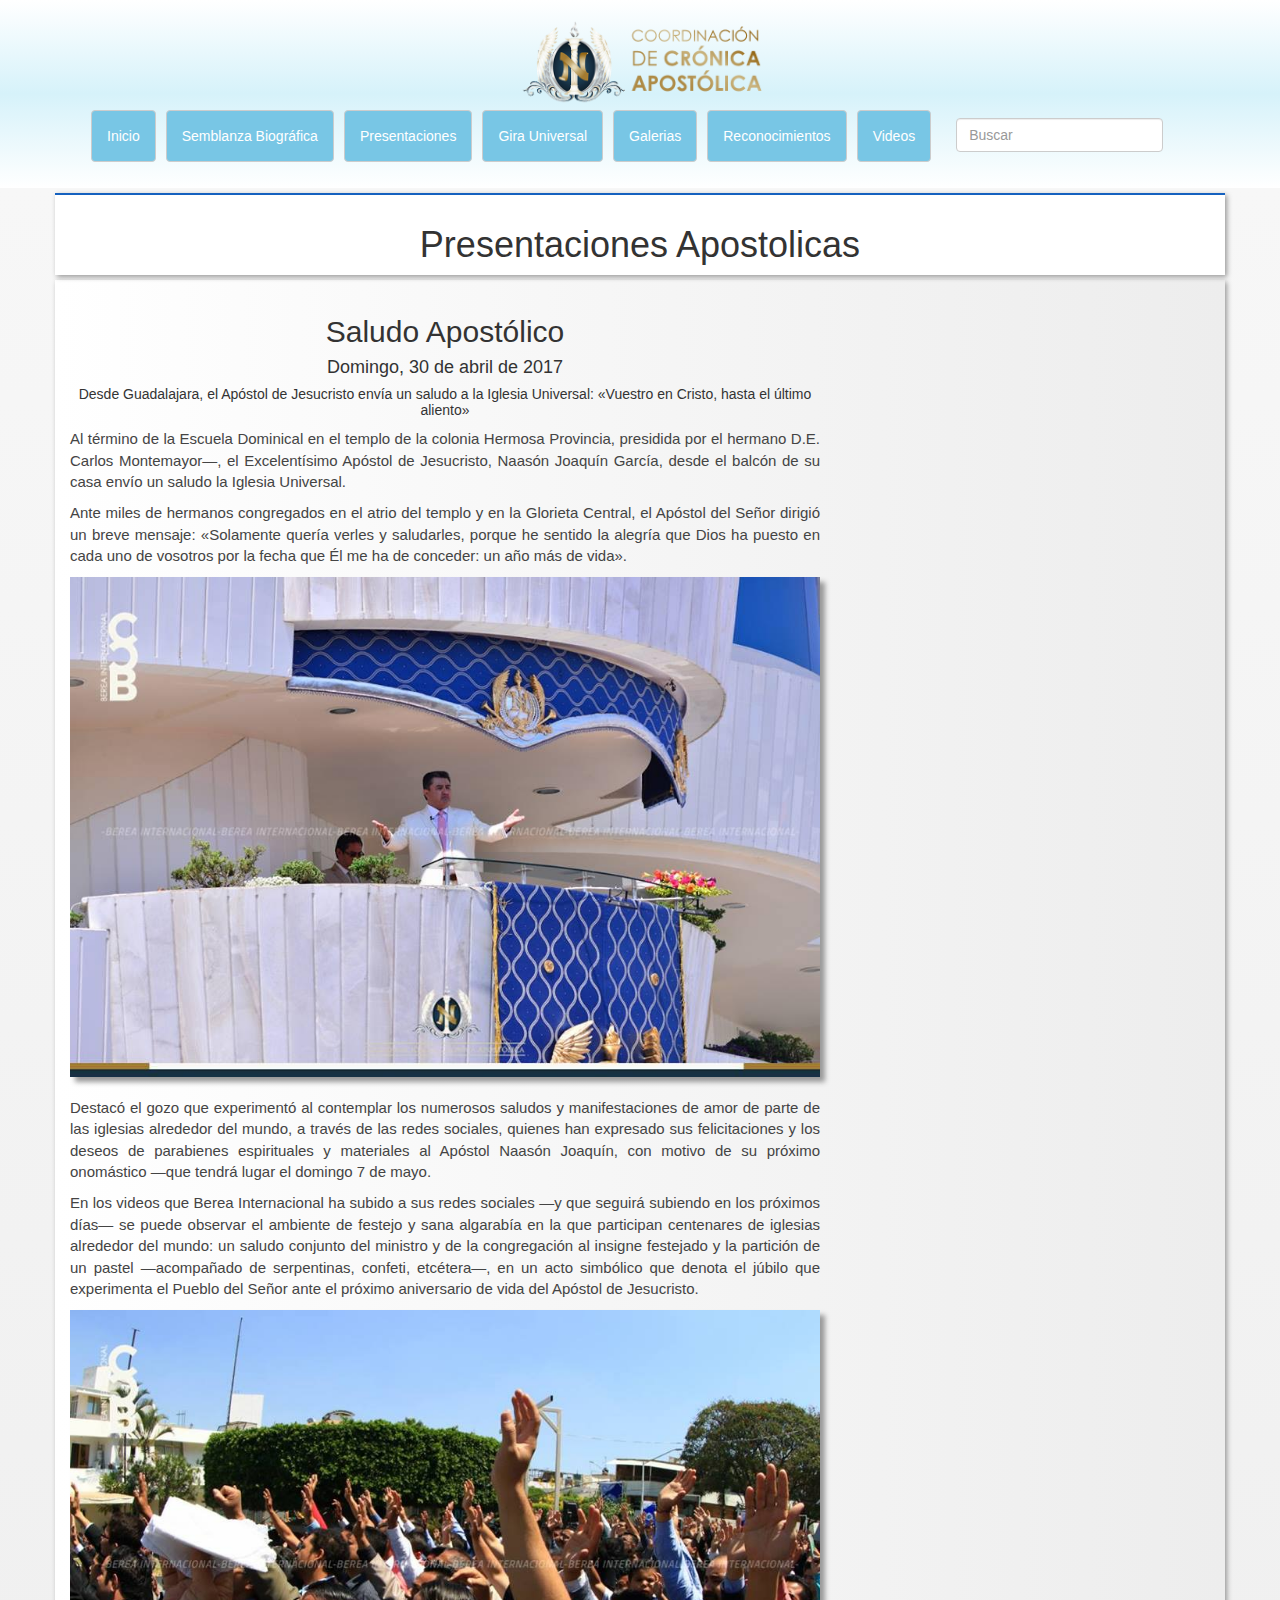
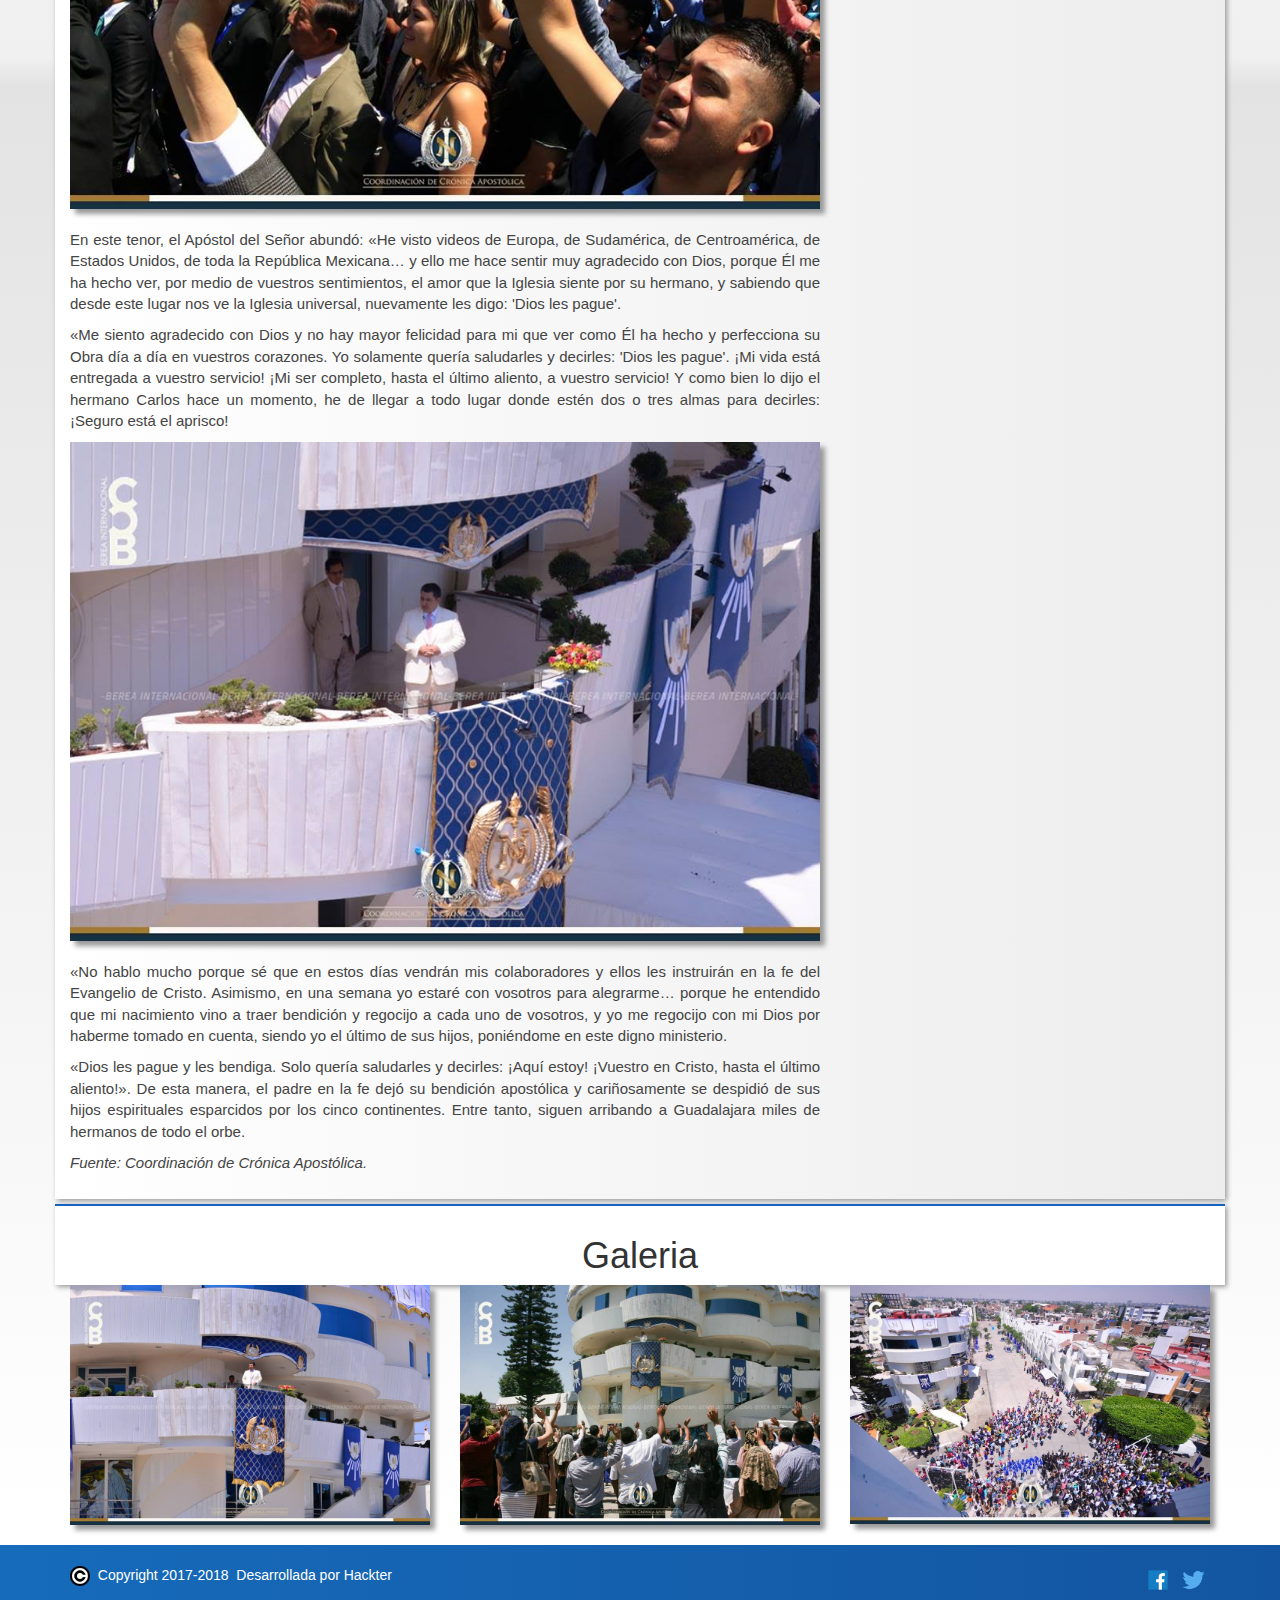
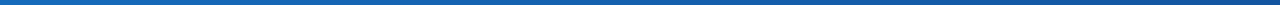
<file: cronicas/presentaciones.html>
<!DOCTYPE html>
<html>
  <head>
    <meta charset="utf-8">
    <title>Presentaciones Apostólicas</title>
    <link rel="stylesheet" href="bootstrap/css/bootstrap.min.css">
    <link rel="stylesheet" href="css/stylemax.css">
    <link rel="icon" href="imagenes/cca_icon.png">
  </head>
  <body>
    <header>
      <div class="container-fluid">
        <div class="col-xs-12 col-sm-12 col-md-12">
          <div class="logocca">
            <a href="#"><img src="imagenes/logocca.png" alt="Crónica Apostólica" style="margin:0 auto;"></a>
          </div>
        </div>
        <div class="nav3">
        <div class="container">
          <nav class="navbar">
            <div class="" >
              <div class="navbar-header"style=";" >
                <button type="button" style="background-color:#0F70FF;"name="button" class="navbar-toggle collapsed" data-toggle="collapse"  data-target="#barra-1">
                <span class="sr-only" style="background-color:white; color:white;">CCA</span>
                <span class="icon-bar" style="background-color:white;"></span>
                <span class="icon-bar" style="background-color:white;"></span>
                <span class="icon-bar" style="background-color:white;"></span>
              </button>
              <!--<a href="#" class="navbar-brand">CCA</a>-->
              </div>
              <div class="collapse navbar-collapse" id="barra-1" >
                <ul class="nav navbar-nav" >
                  <li class="active"><a href="index.html"  style="color: white; background-color:#78C6E5;" class="btn btn-default">Inicio</a>
                  <li class="active"><a href="semblanza.html"  style="color: white; background-color:#78C6E5;" class="btn btn-default">Semblanza Biográfica</a></li>
                  <li class="active"><a href="presentaciones.html" style="color: white; background-color:#78C6E5;" class="btn btn-default">Presentaciones</a></li>
                  <li class="active"><a href="giras.html" style="color: white; background-color:#78C6E5;" class="btn btn-default">Gira Universal</a></li>
                  <li class="active"><a href="galerias.html" style="color: white; background-color:#78C6E5;" class="btn btn-default">Galerias</a></li>
                  <li class="active"><a href="reconocimientos.html" style="color: white; background-color:#78C6E5;" class="btn btn-default">Reconocimientos</a></li>
                  <li class="active"><a href="videos.html" style="color: white; background-color:#78C6E5;" class="btn btn-default">Videos</a></li>
                  <!--<li class="active"><a href="efemerides.html"  class="btn btn-default">Efemérides</a></li>-->
                  <li class="navbar-right"><form class="navbar-form" action=""  rol="search">
                    <div class="form-group">
                      <input class="form-control" type="text" name="" value="" placeholder="Buscar">
                    </div>
                      <!--<button class="btn btn-default"type="button" name="button">Buscar</button>-->
                  </form></li>
                </ul>
              </div>
            </div>
          </nav>
        </div>
        </div>
      </div>

    </header>

    <section class="main">
      <div class="container">
        <div class="row">
          <div class="vce-border-top col-xs-12 col-sm-12 col-md-12">
            <h1>Presentaciones Apostolicas</h1>
          </div>
        </div>
        <div class="contenido row">
          <div class="col-xs-12 col-sm-6 col-md-8">
            <h2>Saludo Apostólico</h2>
            <h4>Domingo, 30 de abril de 2017</h4>
            <h5>Desde Guadalajara, el Apóstol de Jesucristo envía un saludo a la Iglesia Universal: «Vuestro en Cristo, hasta el último aliento»</h5>
            <p>
              Al término de la Escuela Dominical en el templo de la colonia Hermosa Provincia, presidida por el hermano D.E. Carlos Montemayor—, el Excelentísimo Apóstol de Jesucristo, Naasón Joaquín García, desde el balcón de su casa envío un saludo la Iglesia Universal.
            </p>
            <p>
              Ante miles de hermanos congregados en el atrio del templo y en la Glorieta Central, el Apóstol del Señor dirigió un breve mensaje: «Solamente quería verles y saludarles, porque he sentido la alegría que Dios ha puesto en cada uno de vosotros por la fecha que Él me ha de conceder: un año más de vida».
            </p>
            <img src="imagenes/sab/sab033004.jpg" alt="balcon" class="img-responsive"><br>
            <p>
              Destacó el gozo que experimentó al contemplar los numerosos saludos y manifestaciones de amor de parte de las iglesias alrededor del mundo, a través de las redes sociales, quienes han expresado sus felicitaciones y los deseos de parabienes espirituales y materiales al Apóstol Naasón Joaquín, con motivo de su próximo onomástico —que tendrá lugar el domingo 7 de mayo.
            </p>
            <p>
              En los videos que Berea Internacional ha subido a sus redes sociales —y que seguirá subiendo en los próximos días— se puede observar el ambiente de festejo y sana algarabía en la que participan centenares de iglesias alrededor del mundo: un saludo conjunto del ministro y de la congregación al insigne festejado y la partición de un pastel —acompañado de serpentinas, confeti, etcétera—, en un acto simbólico que denota el júbilo que experimenta el Pueblo del Señor ante el próximo aniversario de vida del Apóstol de Jesucristo.
            </p>
            <img src="imagenes/sab/sab04.jpg" alt="balcon" class="img-responsive"><br>
            <p>
              En este tenor, el Apóstol del Señor abundó: «He visto videos de Europa, de Sudamérica, de Centroamérica, de Estados Unidos, de toda la República Mexicana… y ello me hace sentir muy agradecido con Dios, porque Él me ha hecho ver, por medio de vuestros sentimientos, el amor que la Iglesia siente por su hermano, y sabiendo que desde este lugar nos ve la Iglesia universal, nuevamente les digo: 'Dios les pague'.
            </p>
            <p>
              «Me siento agradecido con Dios y no hay mayor felicidad para mi que ver como Él ha hecho y perfecciona su Obra día a día en vuestros corazones. Yo solamente quería saludarles y decirles: 'Dios les pague'. ¡Mi vida está entregada a vuestro servicio! ¡Mi ser completo, hasta el último aliento, a vuestro servicio! Y como bien lo dijo el hermano Carlos hace un momento, he de llegar a todo lugar donde estén dos o tres almas para decirles: ¡Seguro está el aprisco!
            </p>
            <img src="imagenes/sab/sab023004.jpg" alt="balcon" class="img-responsive"><br>
            <p>
              «No hablo mucho porque sé que en estos días vendrán mis colaboradores y ellos les instruirán en la fe del Evangelio de Cristo. Asimismo, en una semana yo estaré con vosotros para alegrarme… porque he entendido que mi nacimiento vino a traer bendición y regocijo a cada uno de vosotros, y yo me regocijo con mi Dios por haberme tomado en cuenta, siendo yo el último de sus hijos, poniéndome en este digno ministerio.
            </p>
            <p>
              «Dios les pague y les bendiga. Solo quería saludarles y decirles: ¡Aquí estoy! ¡Vuestro en Cristo, hasta el último aliento!». De esta manera, el padre en la fe dejó su bendición apostólica y cariñosamente se despidió de sus hijos espirituales esparcidos por los cinco continentes. Entre tanto, siguen arribando a Guadalajara miles de hermanos de todo el orbe.
            </p>
            <p>
              <cite title="Fuente">Fuente: Coordinación de Crónica Apostólica.</cite>
            </p>
          </div>
        </div>
        <div class="row">
          <div class="vce-border-top col-xs-12 col-sm-12 col-md-12">
            <h1>Galeria</h1>
          </div>
          <div class="col-xs-12 col-sm-6 col-md-4">
            <img src="imagenes/sab/sab10.jpg" alt="balcon" class="img-responsive">
          </div>
          <div class="col-xs-12 col-sm-6 col-md-4">
            <img src="imagenes/sab/sab05.jpg" alt="balcon" class="img-responsive">
          </div>
          <div class="col-xs-12 col-sm-6 col-md-4">
            <img src="imagenes/sab/sab06.jpg" alt="balcon" class="img-responsive">
          </div>
        </div>
      </div>
    </section><br>


    <footer><br>
      <div class="footer-bottom-line">
          <div class="container">
              <div class="row">
                  <div class="col-xs-12 col-sm-12 col-md-12">
                      <div class="color2 footer-copyright">
                          <span><img src="imagenes/copy.png" alt="copyright"> &nbsp;</span>Copyright 2017-2018 &nbsp;<a href="http://www.hackter.site/" target="_blank" style="color:white;">Desarrollada por Hackter</a>
                          <ul class="footer-socials pull-right">
                              <li><a href="https://www.facebook.com/unidaddecronicasapostolicas/" target="_blank"><img src="imagenes/iconfb.png" alt="facebook"></a></li>
                              <li><a href="#"><img src="imagenes/icontw.png" alt="twitter"></a></li>
                          </ul>
                      </div>
                  </div>

              </div>
          </div>
      </div>
    </footer>

    <script src="js/jquery.min.js"></script>
    <script src="bootstrap/js/bootstrap.min.js"></script>
  </body>
</html>
</file>
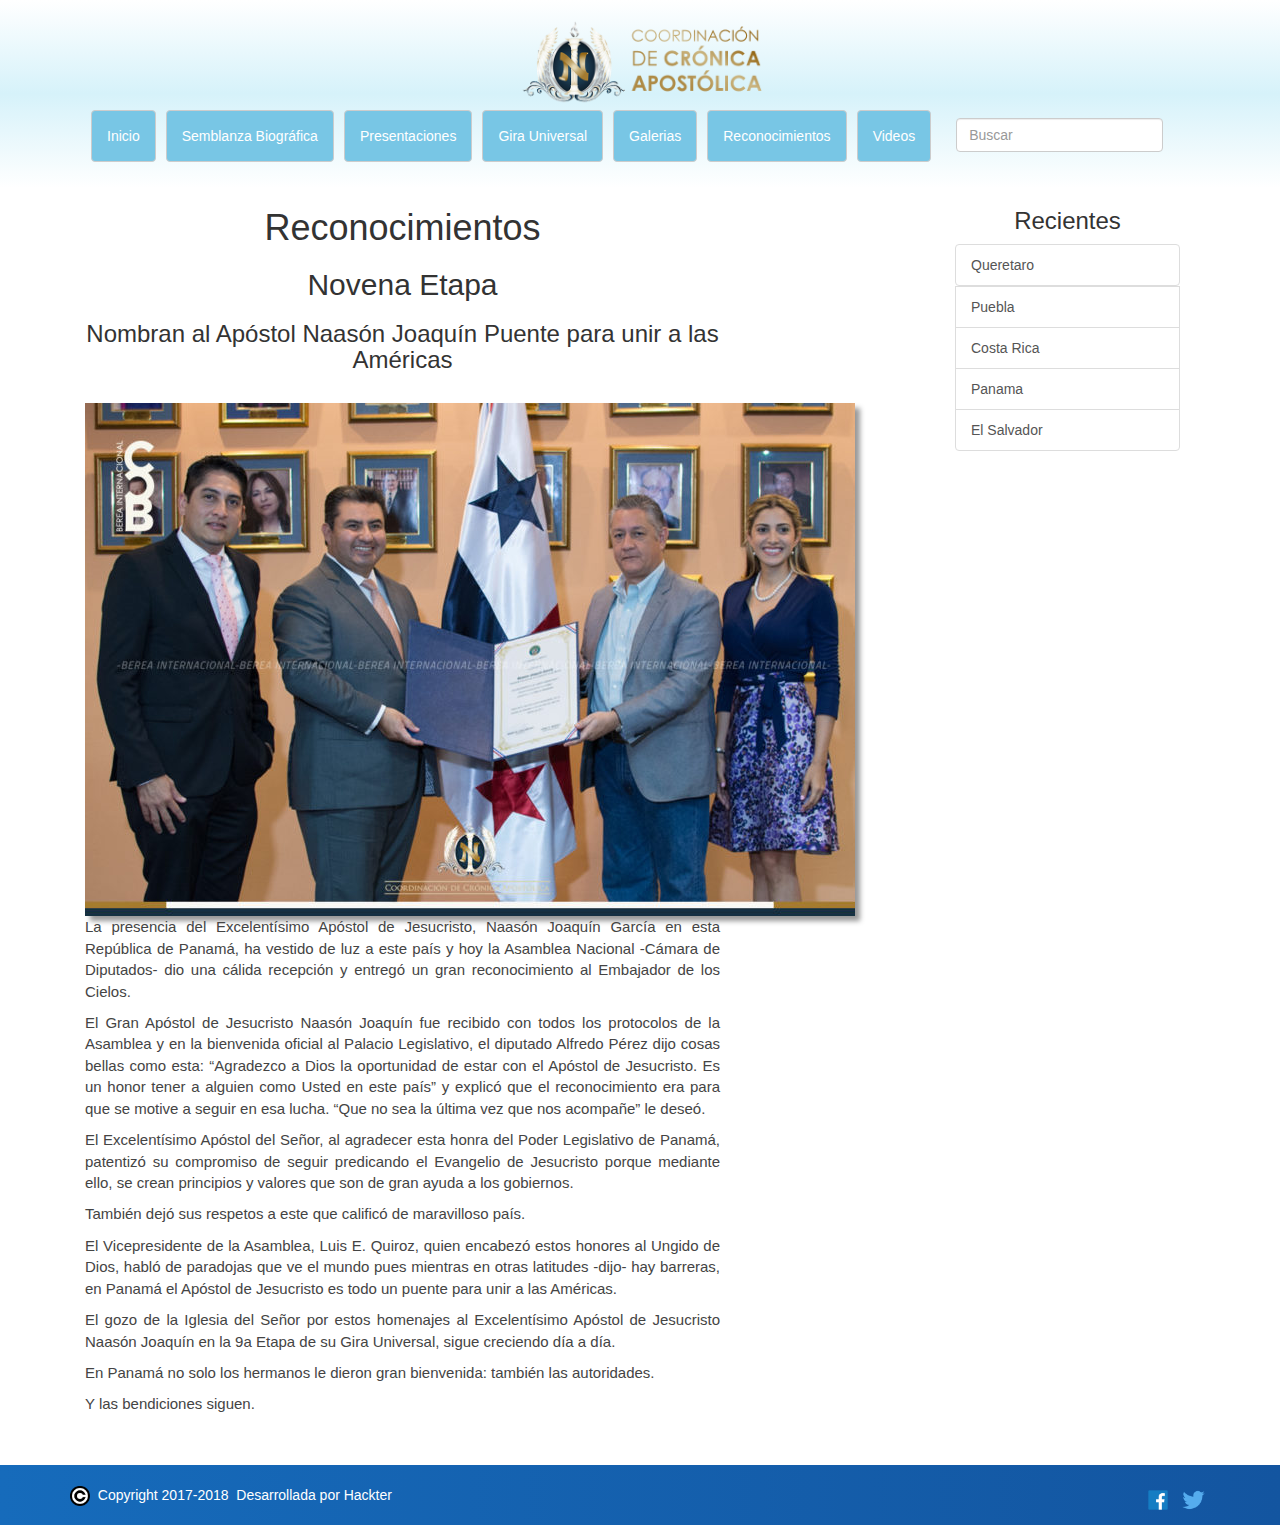
<file: cronicas/reconocimientos.html>
<!DOCTYPE html>
<html>
  <head>
    <meta charset="utf-8">
    <title>Reconocimientos</title>
    <link rel="stylesheet" href="bootstrap/css/bootstrap.min.css">
    <link rel="stylesheet" href="css/stylemax.css">
    <link rel="icon" href="imagenes/cca_icon.png">
  </head>
  <body>
  <header>
    <div class="container-fluid">
      <div class="col-xs-12 col-sm-12 col-md-12">
        <div class="logocca">
          <a href="#"><img src="imagenes/logocca.png" alt="Crónica Apostólica" style="margin:0 auto;"></a>
        </div>
      </div>
      <div class="nav3">
      <div class="container">
        <nav class="navbar">
          <div class="" >
            <div class="navbar-header"style=";" >
              <button type="button" style="background-color:#0F70FF;"name="button" class="navbar-toggle collapsed" data-toggle="collapse"  data-target="#barra-1">
              <span class="sr-only" style="background-color:white; color:white;">CCA</span>
              <span class="icon-bar" style="background-color:white;"></span>
              <span class="icon-bar" style="background-color:white;"></span>
              <span class="icon-bar" style="background-color:white;"></span>
            </button>
            <!--<a href="#" class="navbar-brand">CCA</a>-->
            </div>
            <div class="collapse navbar-collapse" id="barra-1" >
              <ul class="nav navbar-nav" >
                <li class="active"><a href="index.html"  style="color: white; background-color:#78C6E5;" class="btn btn-default">Inicio</a>
                <li class="active"><a href="semblanza.html"  style="color: white; background-color:#78C6E5;" class="btn btn-default">Semblanza Biográfica</a></li>
                <li class="active"><a href="presentaciones.html" style="color: white; background-color:#78C6E5;" class="btn btn-default">Presentaciones</a></li>
                <li class="active"><a href="giras.html" style="color: white; background-color:#78C6E5;" class="btn btn-default">Gira Universal</a></li>
                <li class="active"><a href="galerias.html" style="color: white; background-color:#78C6E5;" class="btn btn-default">Galerias</a></li>
                <li class="active"><a href="reconocimientos.html" style="color: white; background-color:#78C6E5;" class="btn btn-default">Reconocimientos</a></li>
                <li class="active"><a href="videos.html" style="color: white; background-color:#78C6E5;" class="btn btn-default">Videos</a></li>
                <!--<li class="active"><a href="efemerides.html"  class="btn btn-default">Efemérides</a></li>-->
                <li class="navbar-right"><form class="navbar-form" action=""  rol="search">
                  <div class="form-group">
                    <input class="form-control" type="text" name="" value="" placeholder="Buscar">
                  </div>
                    <!--<button class="btn btn-default"type="button" name="button">Buscar</button>-->
                </form></li>
              </ul>
            </div>
          </div>
        </nav>
      </div>
      </div>
    </div>

  </header>

      <div class="container">
        <div>
          <section>
            <article class="col-xs-12 col-sm-12 col-md-7">
              <h1>Reconocimientos</h1>
              <h2>Novena Etapa</h2>
              <h3>Nombran al Apóstol Naasón Joaquín Puente para unir a las Américas</h3><br>
              <img src="imagenes/rec/pan01.jpg" alt="panama">

              <br><p>La presencia del Excelentísimo Apóstol de Jesucristo, Naasón Joaquín García en esta República de Panamá, ha vestido de luz a este país y hoy la Asamblea Nacional -Cámara de Diputados- dio una cálida recepción y entregó un gran reconocimiento al Embajador de los Cielos.
              </p>
              <p>El Gran Apóstol de Jesucristo Naasón Joaquín fue recibido con todos los protocolos de la Asamblea y en la bienvenida oficial al Palacio Legislativo, el diputado Alfredo Pérez dijo cosas bellas como esta: “Agradezco a Dios la oportunidad de estar con el Apóstol de Jesucristo. Es un honor tener a alguien como Usted en este país” y explicó que el reconocimiento era para que se motive a seguir en esa lucha. “Que no sea la última vez que nos acompañe” le deseó.
              </p>
              <p>El Excelentísimo Apóstol del Señor, al agradecer esta honra del Poder Legislativo de Panamá, patentizó su compromiso de seguir predicando el Evangelio de Jesucristo porque mediante ello, se crean principios y valores que son de gran ayuda a los gobiernos.
              </p>
              <p>También dejó sus respetos a este que calificó de maravilloso país.</p>

              <p>El Vicepresidente de la Asamblea, Luis E. Quiroz, quien encabezó estos honores al Ungido de Dios, habló de paradojas que ve el mundo pues mientras en otras latitudes -dijo- hay barreras, en Panamá el Apóstol de Jesucristo es todo un puente para unir a las Américas.
              </p>
              <p>El gozo de la Iglesia del Señor por estos homenajes al Excelentísimo Apóstol de Jesucristo Naasón Joaquín en la 9a Etapa de su Gira Universal, sigue creciendo día a día.
              </p>
              <p>En Panamá no solo los hermanos le dieron gran bienvenida: también las autoridades.
              </p>
              <p>Y las bendiciones siguen.</p>
            </article>
            <aside class="col-xs-12 col-sm-12 col-md-3 col-md-offset-2">
              <div class="">
                <h3>Recientes</h3>
                <div class="list-group">
                  <a href="#"><button type="button" class="list-group-item">Queretaro</button></a>
                  <button type="button" class="list-group-item">Puebla</button>
                  <button type="button" class="list-group-item">Costa Rica</button>
                  <button type="button" class="list-group-item">Panama</button>
                  <button type="button" class="list-group-item">El Salvador</button>
                </div>
              </div>
            </aside>
          </section>
    </div>
  </div>

      <br><br>
      <footer><br>
        <div class="footer-bottom-line">
            <div class="container">
                <div class="row">
                    <div class="col-md-6">
                        <div class="color2 footer-copyright">
                            <span><img src="imagenes/copy.png" alt="copyright"> &nbsp;</span>Copyright 2017-2018 &nbsp;<a href="http://www.hackter.site/" target="_blank" style="color:white;">Desarrollada por Hackter</a>
                        </div>
                    </div>
                    <div class="col-md-6">
                        <ul class="footer-socials pull-right">
                            <li><a href="https://www.facebook.com/unidaddecronicasapostolicas/" target="_blank"><img src="imagenes/iconfb.png" alt="facebook"></a></li>
                            <li><a href="#"><img src="imagenes/icontw.png" alt="twitter"></a></li>
                        </ul>
                    </div>
                </div>
            </div>
        </div>
      </footer>
      <script src="js/jquery.min.js"></script>
      <script src="bootstrap/js/bootstrap.min.js"></script>

  </body>
</html>
</file>
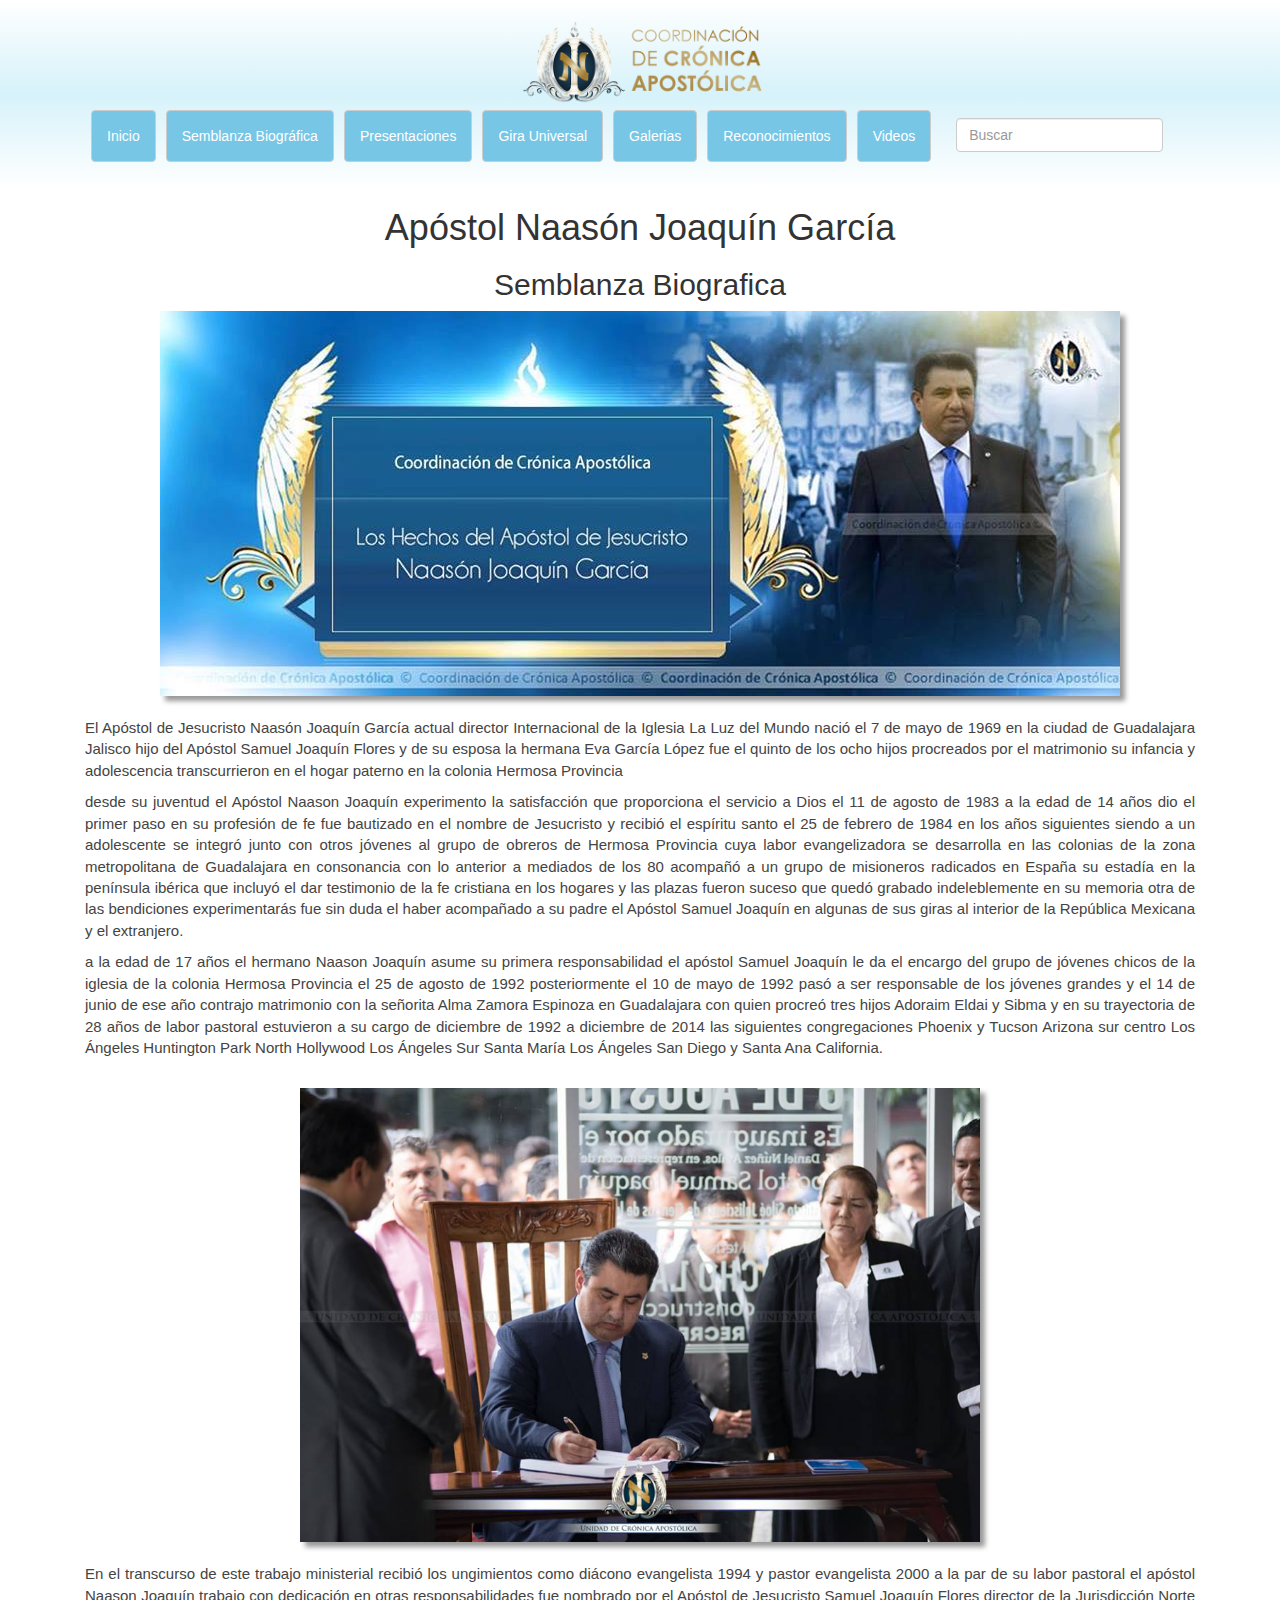
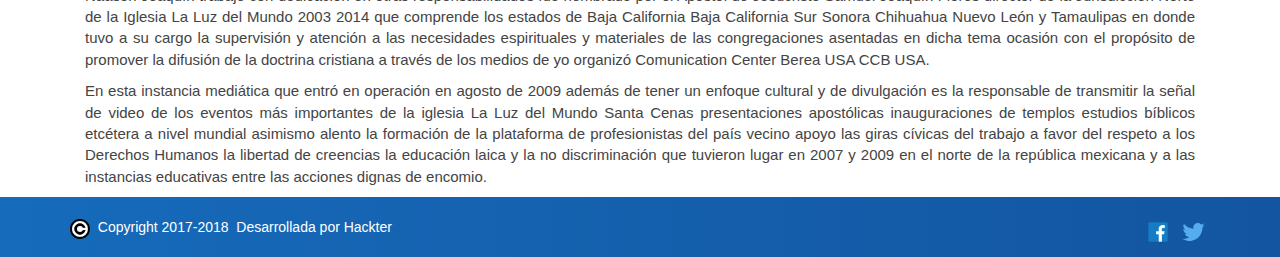
<file: cronicas/semblanza.html>
<!DOCTYPE html>
<html>
  <head>
    <meta charset="utf-8">
    <title>Semblaza</title>
    <link rel="stylesheet" href="bootstrap/css/bootstrap.min.css">
    <link rel="icon" href="imagenes/cca_icon.png">
    <link rel="stylesheet" href="css/stylemax.css">
  </head>
  <body>
    <header>
      <div class="container-fluid">
        <div class="col-xs-12 col-sm-12 col-md-12">
          <div class="logocca">
            <a href="#"><img src="imagenes/logocca.png" alt="Crónica Apostólica" style="margin:0 auto;"></a>
          </div>
        </div>
        <div class="nav3">
        <div class="container">
          <nav class="navbar">
            <div class="" >
              <div class="navbar-header"style=";" >
                <button type="button" style="background-color:#0F70FF;"name="button" class="navbar-toggle collapsed" data-toggle="collapse"  data-target="#barra-1">
                <span class="sr-only" style="background-color:white; color:white;">CCA</span>
                <span class="icon-bar" style="background-color:white;"></span>
                <span class="icon-bar" style="background-color:white;"></span>
                <span class="icon-bar" style="background-color:white;"></span>
              </button>
              <!--<a href="#" class="navbar-brand">CCA</a>-->
              </div>
              <div class="collapse navbar-collapse" id="barra-1" >
                <ul class="nav navbar-nav" >
                  <li class="active"><a href="index.html"  style="color: white; background-color:#78C6E5;" class="btn btn-default">Inicio</a>
                  <li class="active"><a href="semblanza.html"  style="color: white; background-color:#78C6E5;" class="btn btn-default">Semblanza Biográfica</a></li>
                  <li class="active"><a href="presentaciones.html" style="color: white; background-color:#78C6E5;" class="btn btn-default">Presentaciones</a></li>
                  <li class="active"><a href="giras.html" style="color: white; background-color:#78C6E5;" class="btn btn-default">Gira Universal</a></li>
                  <li class="active"><a href="galerias.html" style="color: white; background-color:#78C6E5;" class="btn btn-default">Galerias</a></li>
                  <li class="active"><a href="reconocimientos.html" style="color: white; background-color:#78C6E5;" class="btn btn-default">Reconocimientos</a></li>
                  <li class="active"><a href="videos.html" style="color: white; background-color:#78C6E5;" class="btn btn-default">Videos</a></li>
                  <!--<li class="active"><a href="efemerides.html"  class="btn btn-default">Efemérides</a></li>-->
                  <li class="navbar-right"><form class="navbar-form" action=""  rol="search">
                    <div class="form-group">
                      <input class="form-control" type="text" name="" value="" placeholder="Buscar">
                    </div>
                      <!--<button class="btn btn-default"type="button" name="button">Buscar</button>-->
                  </form></li>
                </ul>
              </div>
            </div>
          </nav>
        </div>
        </div>
      </div>

    </header>


    <div class="container">
      <div class="col-xs-12 col-sm-12 col-md-12 col-lg-12">
        <section>
          <article class="semtex">
            <h1>Apóstol Naasón Joaquín García</h1>
            <h2>Semblanza Biografica</h2>
            <img src="imagenes/top.jpg" alt="portada" class="img-responsive" style="margin:0 auto;">
            <p><br>
              El Apóstol de Jesucristo Naasón Joaquín García actual director Internacional de la Iglesia La Luz del Mundo nació el 7 de mayo de 1969 en la ciudad de Guadalajara Jalisco hijo del Apóstol Samuel Joaquín Flores y de su esposa la hermana Eva García López fue el quinto de los ocho hijos procreados por el matrimonio su infancia y adolescencia transcurrieron en el hogar paterno en la colonia Hermosa Provincia
            </p>
            <p>
              desde su juventud el Apóstol Naason Joaquín experimento la satisfacción que proporciona el servicio a Dios el 11 de agosto de 1983 a la edad de 14 años dio el primer paso en su profesión de fe fue bautizado en el nombre de Jesucristo y recibió el espíritu santo el 25 de febrero de 1984 en los años siguientes siendo a un adolescente se integró junto con otros jóvenes al grupo de obreros de Hermosa Provincia cuya labor evangelizadora se desarrolla en las colonias de la zona metropolitana de Guadalajara en consonancia con lo anterior  a mediados de los 80 acompañó a un grupo de misioneros radicados en España
              su estadía en la península ibérica que incluyó el dar testimonio de la fe cristiana en los hogares y las plazas fueron suceso que quedó grabado indeleblemente en su memoria otra de las bendiciones experimentarás fue sin duda el haber acompañado a su padre el Apóstol Samuel Joaquín en algunas de sus giras al interior de la República Mexicana y el extranjero.
            </p>
            <p>
              a la edad de 17 años el hermano Naason Joaquín asume su primera responsabilidad el apóstol Samuel Joaquín le da el encargo del grupo de jóvenes chicos de la iglesia de la colonia Hermosa Provincia el 25 de agosto de 1992 posteriormente el 10 de mayo de 1992 pasó a ser responsable de los jóvenes grandes y el 14 de junio de ese año contrajo matrimonio con la señorita Alma Zamora Espinoza en Guadalajara con quien procreó tres hijos Adoraim Eldai y Sibma y en su trayectoria de 28 años de labor pastoral estuvieron a su cargo de diciembre de 1992 a diciembre de 2014 las siguientes congregaciones Phoenix y Tucson Arizona sur centro Los Ángeles Huntington Park North Hollywood Los Ángeles Sur Santa María Los Ángeles San Diego y Santa Ana California.
            </p><br>
            <img src="imagenes/sem02.jpg" alt="semblanza" class="img-responsive" style="margin:0 auto;" width="680px">
            <p><br>
              En el transcurso de este trabajo ministerial recibió los ungimientos como diácono evangelista 1994 y pastor evangelista 2000 a la par de su labor pastoral el apóstol Naason Joaquín trabajo con dedicación en otras responsabilidades fue nombrado por el Apóstol de Jesucristo Samuel Joaquín Flores director de la Jurisdicción Norte de la Iglesia La Luz del Mundo 2003 2014 que comprende los estados de Baja California Baja California Sur Sonora Chihuahua Nuevo León y Tamaulipas en donde tuvo a su cargo la supervisión y atención a las necesidades espirituales y materiales de las congregaciones asentadas en dicha tema ocasión con el propósito de promover la difusión de la doctrina cristiana a través de los medios de yo organizó Comunication Center Berea USA CCB USA.
            </p>
            <p>
              En esta instancia mediática que entró en operación en agosto de 2009 además de tener un enfoque cultural y de divulgación es la responsable de transmitir la señal de video de los eventos más importantes de la iglesia La Luz del Mundo Santa Cenas presentaciones apostólicas inauguraciones de templos estudios bíblicos etcétera a nivel mundial asimismo alento la formación de la plataforma de profesionistas del país vecino apoyo las giras cívicas del trabajo a favor del respeto a los Derechos Humanos la libertad de creencias la educación laica y la no discriminación que tuvieron lugar en 2007 y 2009 en el norte de la república mexicana y a las instancias educativas entre las acciones dignas de encomio.

            </p>
          </article>
        </section>
      </div>
    </div>


    <footer><br>
      <div class="footer-bottom-line">
          <div class="container">
              <div class="row">
                  <div class="col-md-6">
                      <div class="color2 footer-copyright">
                          <span><img src="imagenes/copy.png" alt="copyright"> &nbsp;</span>Copyright 2017-2018 &nbsp;<a href="http://www.hackter.site/" target="_blank" style="color:white;">Desarrollada por Hackter</a>
                      </div>
                  </div>
                  <div class="col-md-6">
                      <ul class="footer-socials pull-right">
                          <li><a href="https://www.facebook.com/unidaddecronicasapostolicas/" target="_blank"><img src="imagenes/iconfb.png" alt="facebook"></a></li>
                          <li><a href="#"><img src="imagenes/icontw.png" alt="twitter"></a></li>
                      </ul>
                  </div>
              </div>
          </div>
      </div>
    </footer>

      <script src="js/jquery.min.js"></script>
      <script src="bootstrap/js/bootstrap.min.js"></script>
  </body>
</html>
</file>
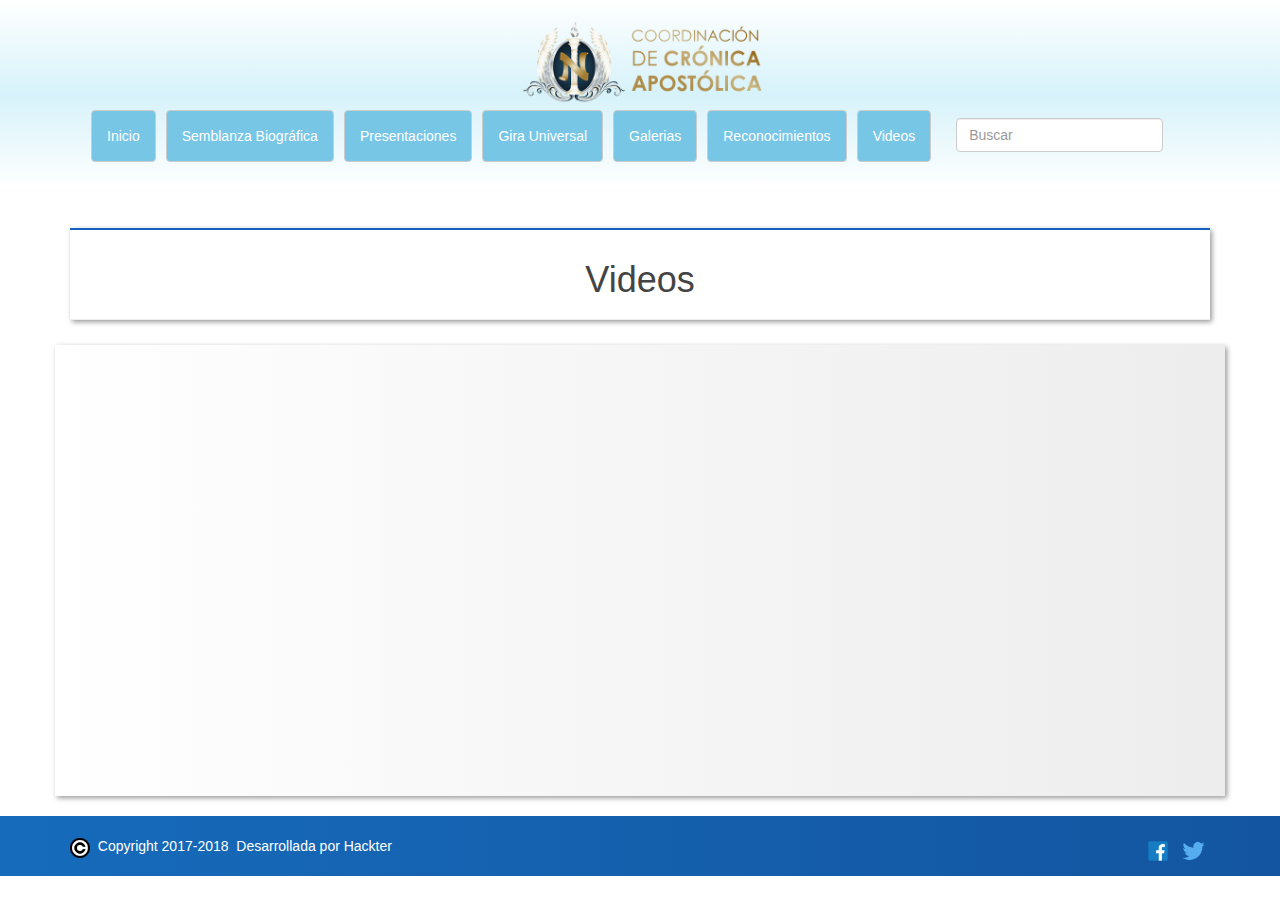
<file: cronicas/videos.html>
<!DOCTYPE html>
<html>
  <head>
    <meta charset="utf-8">
    <title>videos</title>
    <link rel="stylesheet" href="css/stylemax.css">
    <link rel="stylesheet" href="bootstrap/css/bootstrap.min.css">
    <link rel="icon" href="imagenes/cca_icon.png">
  </head>
  <body>
    <header>
      <div class="container-fluid">
        <div class="col-xs-12 col-sm-12 col-md-12">
          <div class="logocca">
            <a href="#"><img src="imagenes/logocca.png" alt="Crónica Apostólica" style="margin:0 auto;"></a>
          </div>
        </div>
        <div class="nav3">
        <div class="container">
          <nav class="navbar">
            <div class="" >
              <div class="navbar-header"style=";" >
                <button type="button" style="background-color:#0F70FF;"name="button" class="navbar-toggle collapsed" data-toggle="collapse"  data-target="#barra-1">
                <span class="sr-only" style="background-color:white; color:white;">CCA</span>
                <span class="icon-bar" style="background-color:white;"></span>
                <span class="icon-bar" style="background-color:white;"></span>
                <span class="icon-bar" style="background-color:white;"></span>
              </button>
              <!--<a href="#" class="navbar-brand">CCA</a>-->
              </div>
              <div class="collapse navbar-collapse" id="barra-1" >
                <ul class="nav navbar-nav" >
                  <li class="active"><a href="index.html"  style="color: white; background-color:#78C6E5;" class="btn btn-default">Inicio</a>
                  <li class="active"><a href="semblanza.html"  style="color: white; background-color:#78C6E5;" class="btn btn-default">Semblanza Biográfica</a></li>
                  <li class="active"><a href="presentaciones.html" style="color: white; background-color:#78C6E5;" class="btn btn-default">Presentaciones</a></li>
                  <li class="active"><a href="giras.html" style="color: white; background-color:#78C6E5;" class="btn btn-default">Gira Universal</a></li>
                  <li class="active"><a href="galerias.html" style="color: white; background-color:#78C6E5;" class="btn btn-default">Galerias</a></li>
                  <li class="active"><a href="reconocimientos.html" style="color: white; background-color:#78C6E5;" class="btn btn-default">Reconocimientos</a></li>
                  <li class="active"><a href="videos.html" style="color: white; background-color:#78C6E5;" class="btn btn-default">Videos</a></li>
                  <!--<li class="active"><a href="efemerides.html"  class="btn btn-default">Efemérides</a></li>-->
                  <li class="navbar-right"><form class="navbar-form" action=""  rol="search">
                    <div class="form-group">
                      <input class="form-control" type="text" name="" value="" placeholder="Buscar">
                    </div>
                      <!--<button class="btn btn-default"type="button" name="button">Buscar</button>-->
                  </form></li>
                </ul>
              </div>
            </div>
          </nav>
        </div>
        </div>
      </div>

    </header>

    <section>
      <div class="container">
        <div class="row">
          <div class="col-xs-12 col-sm-12 col-md-12">
              <div class="vce-border-top page-header">
                <h1>Videos</h1>
              </div>
          </div>
        </div>
        <div class="contenido row">
        <div class="col-md-8 col-md-offset-2">
        <!-- 16:9 aspect ratio -->
          <div class="embed-responsive embed-responsive-16by9">
            <iframe width="560" height="315" src="https://www.youtube.com/embed/PpMDjmugwp4" frameborder="0" allowfullscreen></iframe>
            <!--iframe width="560" height="315" src="https://www.youtube.com/embed/8SbUC-UaAxE" frameborder="0" allowfullscreen></iframe-->
          </div>
        </div>
        </div>
      </div>

    </section><br>

    <footer><br>
      <div class="footer-bottom-line">
          <div class="container">
              <div class="row">
                  <div class="col-md-6">
                      <div class="color2 footer-copyright">
                          <span><img src="imagenes/copy.png" alt="copyright"> &nbsp;</span>Copyright 2017-2018 &nbsp;<a href="http://www.hackter.site/" target="_blank" style="color:white;">Desarrollada por Hackter</a>
                      </div>
                  </div>
                  <div class="col-md-6">
                      <ul class="footer-socials pull-right">
                          <li><a href="https://www.facebook.com/unidaddecronicasapostolicas/" target="_blank"><img src="imagenes/iconfb.png" alt="facebook"></a></li>
                          <li><a href="#"><img src="imagenes/icontw.png" alt="twitter"></a></li>
                      </ul>
                  </div>
              </div>
          </div>
      </div>
    </footer>
    <script src="js/jquery.min.js"></script>
    <script src="bootstrap/js/bootstrap.min.js"></script>
  </body>
</html>
</file>
<file: cronicas/css/stylemax.css>
*{
  padding: 0;
  margin: 0;
  color: #444444;
}
header{

  background: rgba(255,255,255,1);
background: -moz-linear-gradient(top, rgba(255,255,255,1) 0%, rgba(214,242,250,1) 50%, rgba(255,255,255,1) 100%);
background: -webkit-gradient(left top, left bottom, color-stop(0%, rgba(255,255,255,1)), color-stop(50%, rgba(214,242,250,1)), color-stop(100%, rgba(255,255,255,1)));
background: -webkit-linear-gradient(top, rgba(255,255,255,1) 0%, rgba(214,242,250,1) 50%, rgba(255,255,255,1) 100%);
background: -o-linear-gradient(top, rgba(255,255,255,1) 0%, rgba(214,242,250,1) 50%, rgba(255,255,255,1) 100%);
background: -ms-linear-gradient(top, rgba(255,255,255,1) 0%, rgba(214,242,250,1) 50%, rgba(255,255,255,1) 100%);
background: linear-gradient(to bottom, rgba(255,255,255,1) 0%, rgba(214,242,250,1) 50%, rgba(255,255,255,1) 100%);
filter: progid:DXImageTransform.Microsoft.gradient( startColorstr='#ffffff', endColorstr='#ffffff', GradientType=0 );
}
.nav3{
  float: none;
  text-align: center;
}
.navbar-brand img{
  height: 60px;
  width: auto
}
navbar-full{
  float:none;
}
navbar-center{
    position: absolute;
    float: none;
    width: 100%;
    left: 0;
    top: 0;
    text-align: center;
    margin: auto;
  height:100%;
}
.main{

  background: rgba(247,247,247,1);
  background: -moz-linear-gradient(top, rgba(247,247,247,1) 0%, rgba(240,240,240,1) 50%, rgba(227,227,227,1) 51%, rgba(255,255,255,1) 100%);
  background: -webkit-gradient(left top, left bottom, color-stop(0%, rgba(247,247,247,1)), color-stop(50%, rgba(240,240,240,1)), color-stop(51%, rgba(227,227,227,1)), color-stop(100%, rgba(255,255,255,1)));
  background: -webkit-linear-gradient(top, rgba(247,247,247,1) 0%, rgba(240,240,240,1) 50%, rgba(227,227,227,1) 51%, rgba(255,255,255,1) 100%);
  background: -o-linear-gradient(top, rgba(247,247,247,1) 0%, rgba(240,240,240,1) 50%, rgba(227,227,227,1) 51%, rgba(255,255,255,1) 100%);
  background: -ms-linear-gradient(top, rgba(247,247,247,1) 0%, rgba(240,240,240,1) 50%, rgba(227,227,227,1) 51%, rgba(255,255,255,1) 100%);
  background: linear-gradient(to bottom, rgba(247,247,247,1) 0%, rgba(240,240,240,1) 50%, rgba(227,227,227,1) 51%, rgba(255,255,255,1) 100%);
  filter: progid:DXImageTransform.Microsoft.gradient( startColorstr='#f7f7f7', endColorstr='#ffffff', GradientType=0 );
}
.vce-border-top{
  margin-top: 5px;
  padding-top: 10px;
  box-shadow: 2px 2px 5px #999;
border-top-width: 2px;
border-top-style: solid;
border-top-color: #1561BF;
background: rgba(255,255,255,1);
background: -moz-linear-gradient(top, rgba(255,255,255,1) 0%, rgba(255,255,255,1) 100%);
background: -webkit-gradient(left top, left bottom, color-stop(0%, rgba(255,255,255,1)), color-stop(100%, rgba(255,255,255,1)));
background: -webkit-linear-gradient(top, rgba(255,255,255,1) 0%, rgba(255,255,255,1) 100%);
background: -o-linear-gradient(top, rgba(255,255,255,1) 0%, rgba(255,255,255,1) 100%);
background: -ms-linear-gradient(top, rgba(255,255,255,1) 0%, rgba(255,255,255,1) 100%);
background: linear-gradient(to bottom, rgba(255,255,255,1) 0%, rgba(255,255,255,1) 100%);
filter: progid:DXImageTransform.Microsoft.gradient( startColorstr='#ffffff', endColorstr='#ffffff', GradientType=0 );
background: #FFFF;
}
p{
  text-align: justify;
  font-size: 15px;
  font-family:verdana,sans-serif;
}

h1, h2, h3, h4, h5 {
  text-align: center;
  color: #333333;
  font-family: Century Gothic, sans-serif;
}
.jumbotron{
  font-family: Century Gothic, sans-serif;
  color: white;
}
#toptex2{
  color:white;

}
.toptex{
  font-size: 30px;
  font-family: Century Gothic, sans-serif;

}
.container-fluid{
  text-align: center;
  font-size: 14px;
}

header img{
  height: 105px;
  width: auto;
  padding-top: 18px;
  margin: 0;
}
.search{
  padding: 18px;
}
ul li{
  display: inline-block;
  margin: 5px;
  font-size: 12px;
}
.frases{
  text-align: center;
}
.footer-bottom-line img{
height: 20px;
width: auto;
}
.semtex{
  text-align: center;
}
footer{
  background: rgba(22,107,187,1);
background: -moz-linear-gradient(left, rgba(22,107,187,1) 0%, rgba(19,85,160,1) 100%);
background: -webkit-gradient(left top, right top, color-stop(0%, rgba(22,107,187,1)), color-stop(100%, rgba(19,85,160,1)));
background: -webkit-linear-gradient(left, rgba(22,107,187,1) 0%, rgba(19,85,160,1) 100%);
background: -o-linear-gradient(left, rgba(22,107,187,1) 0%, rgba(19,85,160,1) 100%);
background: -ms-linear-gradient(left, rgba(22,107,187,1) 0%, rgba(19,85,160,1) 100%);
background: linear-gradient(to right, rgba(22,107,187,1) 0%, rgba(19,85,160,1) 100%);
filter: progid:DXImageTransform.Microsoft.gradient( startColorstr='#166bbb', endColorstr='#1355a0', GradientType=1 );
}
.contenido{
  margin-top: 5px;
  padding-top: 15px;
  padding-bottom: 15px;
  box-shadow: 2px 2px 5px #999;
  background: rgba(255,255,255,1);
background: -moz-linear-gradient(left, rgba(255,255,255,1) 0%, rgba(246,246,246,1) 47%, rgba(237,237,237,1) 100%);
background: -webkit-gradient(left top, right top, color-stop(0%, rgba(255,255,255,1)), color-stop(47%, rgba(246,246,246,1)), color-stop(100%, rgba(237,237,237,1)));
background: -webkit-linear-gradient(left, rgba(255,255,255,1) 0%, rgba(246,246,246,1) 47%, rgba(237,237,237,1) 100%);
background: -o-linear-gradient(left, rgba(255,255,255,1) 0%, rgba(246,246,246,1) 47%, rgba(237,237,237,1) 100%);
background: -ms-linear-gradient(left, rgba(255,255,255,1) 0%, rgba(246,246,246,1) 47%, rgba(237,237,237,1) 100%);
background: linear-gradient(to right, rgba(255,255,255,1) 0%, rgba(246,246,246,1) 47%, rgba(237,237,237,1) 100%);
filter: progid:DXImageTransform.Microsoft.gradient( startColorstr='#ffffff', endColorstr='#ededed', GradientType=1 );
}
section img{
  box-shadow: 5px 5px 5px #999;
}
.list-group{
  height: 225px;
  text-align: center;
  margin-left: 15px;
  margin-right: 15px;
}
.caja2{
  width: 240px;
  margin-left: 10px;
  margin-right: 10px;
}

.fotos{
  box-shadow: 2px 2px 5px #999;
}

a{
  text-decoration: none;
  color: #FFFF;
}
.color2{
  color: white;
}
</file>
